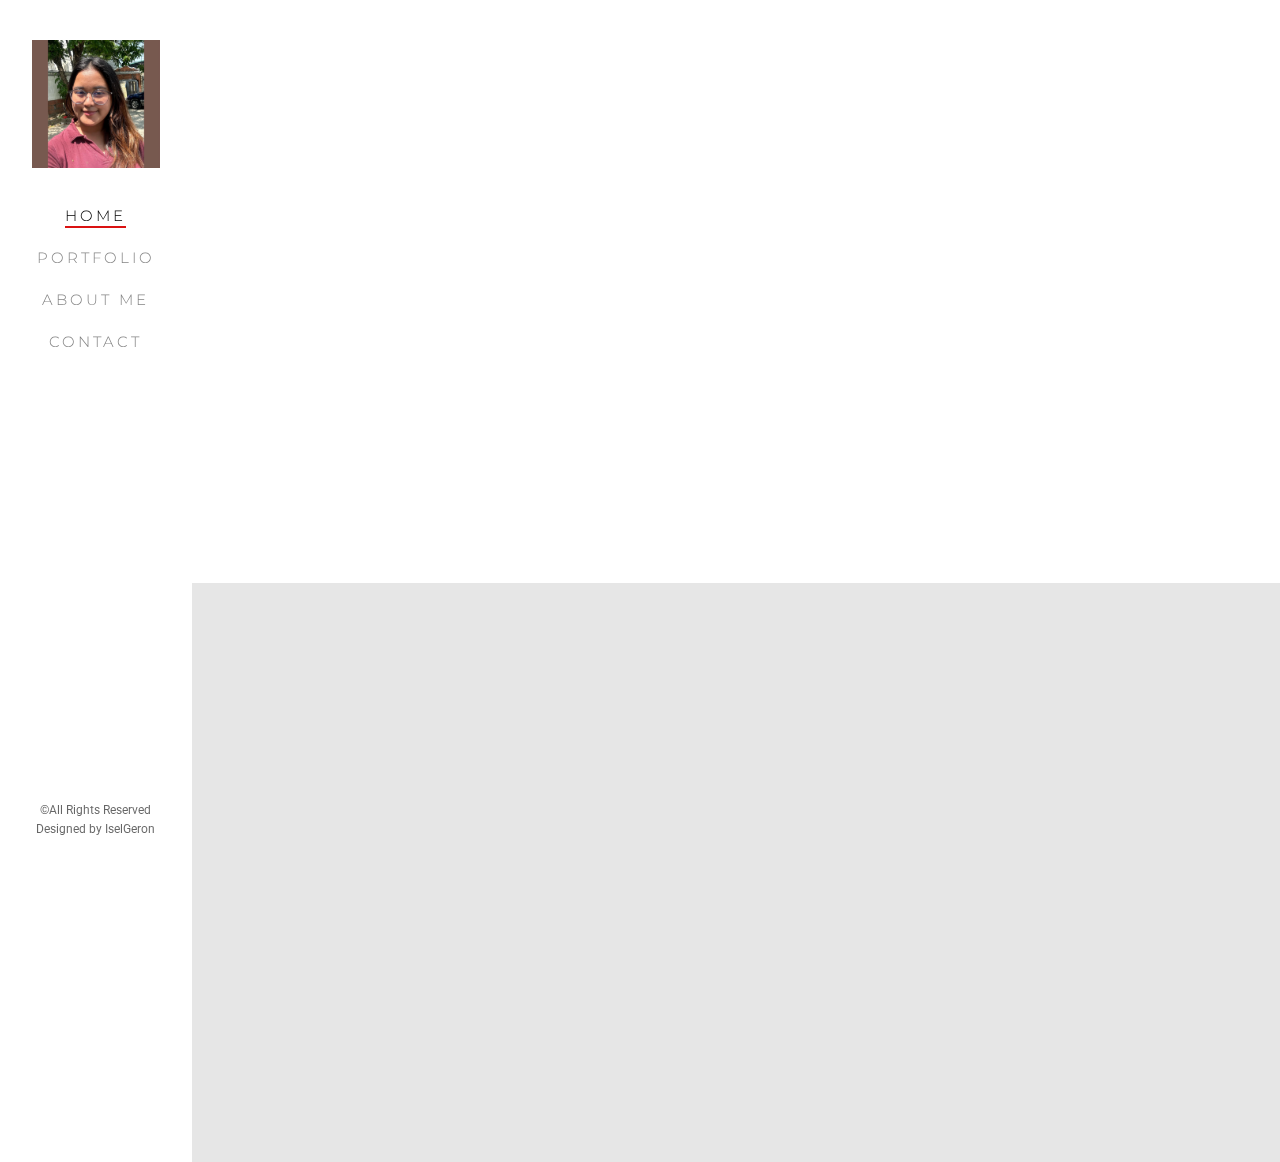
<file: index.html>
<!DOCTYPE html>
<!--[if lt IE 7]>      <html class="no-js lt-ie9 lt-ie8 lt-ie7"> <![endif]-->
<!--[if IE 7]>         <html class="no-js lt-ie9 lt-ie8"> <![endif]-->
<!--[if IE 8]>         <html class="no-js lt-ie9"> <![endif]-->
<!--[if gt IE 8]><!--> <html class="no-js"> <!--<![endif]-->
	<head>
	<meta charset="utf-8">
	<meta http-equiv="X-UA-Compatible" content="IE=edge">
	<title>Personal Website</title>
	<meta name="viewport" content="width=device-width, initial-scale=1">
	<meta name="description" content="Free HTML5 Website Template by FreeHTML5.co" />
	<meta name="keywords" content="free html5, free template, free bootstrap, free website template, html5, css3, mobile first, responsive" />
	<meta name="author" content="FreeHTML5.co" />

  	<!-- Facebook and Twitter integration -->
	<meta property="og:title" content=""/>
	<meta property="og:image" content=""/>
	<meta property="og:url" content=""/>
	<meta property="og:site_name" content=""/>
	<meta property="og:description" content=""/>
	<meta name="twitter:title" content="" />
	<meta name="twitter:image" content="" />
	<meta name="twitter:url" content="" />
	<meta name="twitter:card" content="" />

	<!-- Place favicon.ico and apple-touch-icon.png in the root directory -->
	<link rel="shortcut icon" href="favicon.ico">

	<link href='https://fonts.googleapis.com/css?family=Roboto:400,300,600,400italic,700' rel='stylesheet' type='text/css'>
	<link href='https://fonts.googleapis.com/css?family=Montserrat:400,700' rel='stylesheet' type='text/css'>
	
	<!-- Animate.css -->
	<link rel="stylesheet" href="css/animate.css">
	<!-- Icomoon Icon Fonts-->
	<link rel="stylesheet" href="css/icomoon.css">
	<!-- Bootstrap  -->
	<link rel="stylesheet" href="css/bootstrap.css">
	<!-- Owl Carousel -->
	<link rel="stylesheet" href="css/owl.carousel.min.css">
	<link rel="stylesheet" href="css/owl.theme.default.min.css">
	<!-- Theme style  -->
	<link rel="stylesheet" href="css/style.css">

	<!-- Modernizr JS -->
	<script src="js/modernizr-2.6.2.min.js"></script>
	<!-- FOR IE9 below -->
	<!--[if lt IE 9]>
	<script src="js/respond.min.js"></script>
	<![endif]-->

	</head>
	<body>
	<div id="fh5co-page">
		<a href="#" class="js-fh5co-nav-toggle fh5co-nav-toggle"><i></i></a>
		<aside id="fh5co-aside" role="complementary" class="border js-fullheight">

			<h1 id="fh5co-logo"><a href="index.html"><img src="images/logo.jpg" width="128" height="128" alt="Free HTML5 Bootstrap Website Template"></a></h1>
			<nav id="fh5co-main-menu" role="navigation">
				<ul>
					<li class="fh5co-active"><a href="index.html">Home</a></li>
					<li><a href="portfolio.html">Portfolio</a></li>
					<li><a href="about.html">About Me</a></li>
					<li><a href="contact.html">Contact</a></li>
				</ul>
			</nav>

			<div class="fh5co-footer">
				<p><small>&copy;All Rights Reserved</span> <span>Designed by IselGeron</span> <span></p>
				
			</div>

		</aside>

		<div id="fh5co-main">

			<div class="fh5co-narrow-content">
				<h2 class="fh5co-heading animate-box" data-animate-effect="fadeInLeft">WELCOME!<span>To my personal website</span></h2>
				<div class="row animate-box" data-animate-effect="fadeInLeft">
					<div class="col-md-4 col-sm-6 col-xs-6 col-xxs-12 work-item">
						<a href="work.html">
							<img src="images/work_1.png" alt="Free HTML5 Website Template by FreeHTML5.co" class="img-responsive">
							<h3 class="fh5co-work-title">Automated Fire Suppression System</h3>
							<p>Project Idea</p>
						</a>
					</div>
					<div class="col-md-4 col-sm-6 col-xs-6 col-xxs-12 work-item">
						<a href="work2.html">
							<img src="images/work_3.png" alt="Free HTML5 Website Template by FreeHTML5.co" class="img-responsive">
							<h3 class="fh5co-work-title">Smart Waste Sorting System</h3>
							<p>Project Idea</p>
						</a>
					</div>
					<div class="clearfix visible-sm-block"></div>
					<div class="col-md-4 col-sm-6 col-xs-6 col-xxs-12 work-item">
						<a href="work3.html">
							<img src="images/work_2.png" alt="Free HTML5 Website Template by FreeHTML5.co" class="img-responsive">
							<h3 class="fh5co-work-title">Fitness Center Management Software</h3>
							<p>Project Idea</p>
						</a>
					</div>
					
				</div>
			</div>

		
			<div class="fh5co-cards">
				<div class="fh5co-narrow-content">
					<h2 class="fh5co-heading animate-box" data-animate-effect="fadeInLeft">Fun Facts About Me</h2>

					<div class="fh5co-flex-wrap">
						<div class="fh5co-card animate-box" data-animate-effect="fadeInLeft">
							<h5>Travel Bucket List</h5>
							<p>I have a travel bucket list, and the top destination I dream of visiting by myself in the future is Japan. It holds a special place in my heart because it offers everything I've ever wished for: a plethora of diverse manga and anime merchandise, the enchanting beauty of Sakura blossom scenery, and a tantalizing array of delicious food.</p>
							
						</div>
						<div class="fh5co-card animate-box" data-animate-effect="fadeInLeft">
							<h5>Favorite Book</h5>
							<p>My favorite book is Heaven Official's Blessing, or TGCF for short. It presents a world that's visually rich, filled with vibrant imagery that truly comes to life in my mind's eye. The story is a tapestry of interconnected fates, woven together intricately. It's not just about the main characters; it's about the countless captivating side characters who steal my heart. Plus, it's a BL or boy's love hehe.</p>
							
						</div>

					</div>	
					
				</div>
			</div>
		</div>
	</div>

	<!-- jQuery -->
	<script src="js/jquery.min.js"></script>
	<!-- jQuery Easing -->
	<script src="js/jquery.easing.1.3.js"></script>
	<!-- Bootstrap -->
	<script src="js/bootstrap.min.js"></script>
	<!-- Carousel -->
	<script src="js/owl.carousel.min.js"></script>
	<!-- Stellar -->
	<script src="js/jquery.stellar.min.js"></script>
	<!-- Waypoints -->
	<script src="js/jquery.waypoints.min.js"></script>
	<!-- Counters -->
	<script src="js/jquery.countTo.js"></script>
	
	
	<!-- MAIN JS -->
	<script src="js/main.js"></script>

	</body>
</html>
</file>
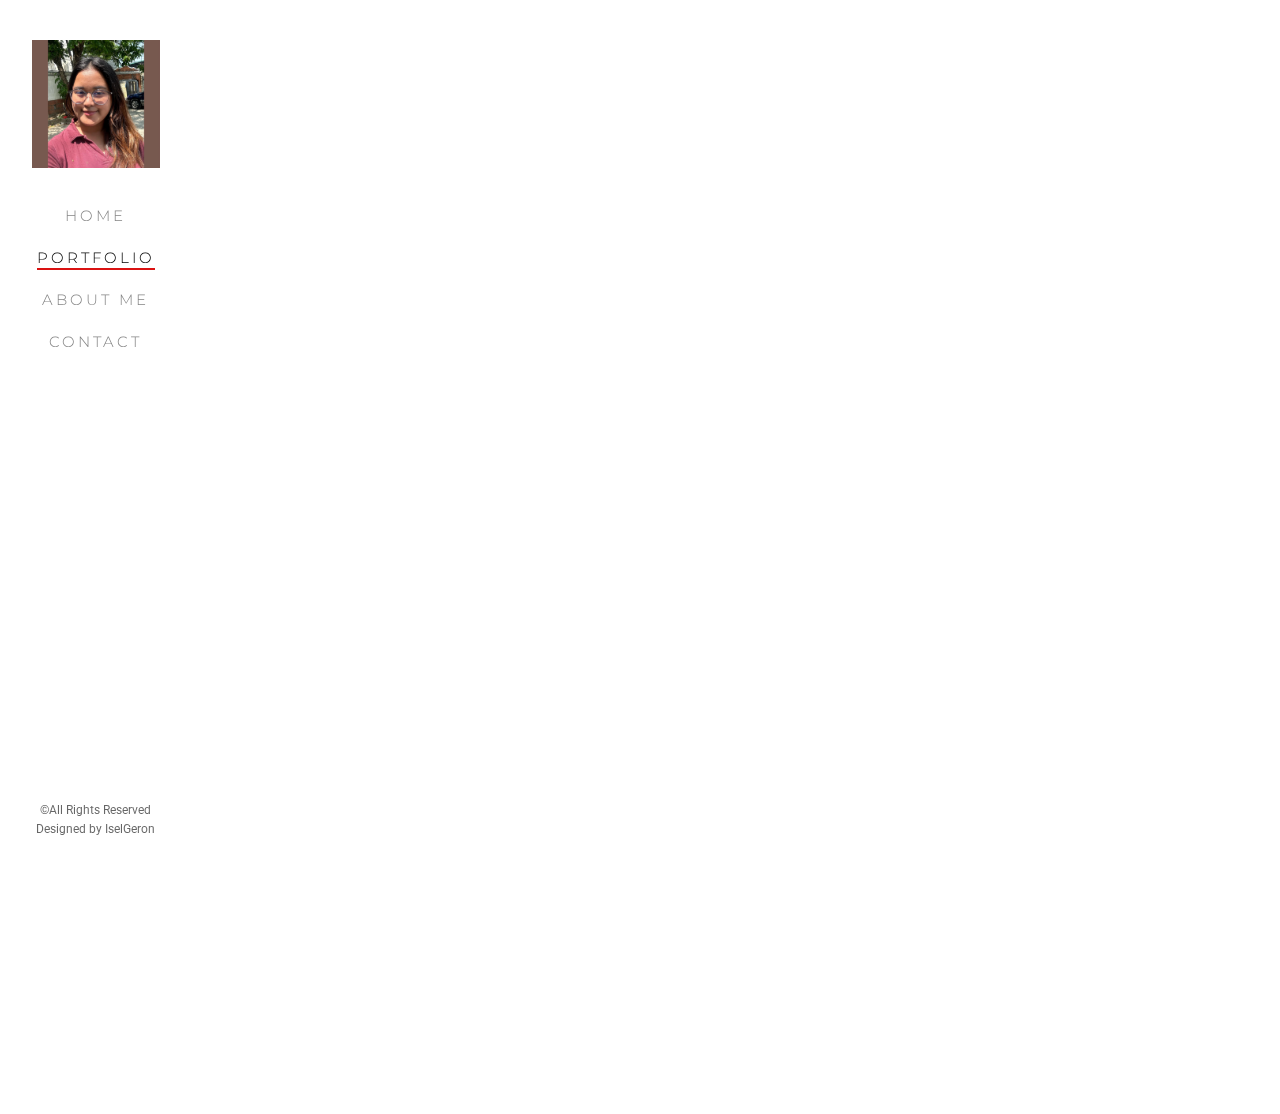
<file: portfolio.html>
<!DOCTYPE html>
<!--[if lt IE 7]>      <html class="no-js lt-ie9 lt-ie8 lt-ie7"> <![endif]-->
<!--[if IE 7]>         <html class="no-js lt-ie9 lt-ie8"> <![endif]-->
<!--[if IE 8]>         <html class="no-js lt-ie9"> <![endif]-->
<!--[if gt IE 8]><!--> <html class="no-js"> <!--<![endif]-->
	<head>
	<meta charset="utf-8">
	<meta http-equiv="X-UA-Compatible" content="IE=edge">
	<title>Personal Website</title>
	<meta name="viewport" content="width=device-width, initial-scale=1">
	<meta name="description" content="Free HTML5 Website Template by FreeHTML5.co" />
	<meta name="keywords" content="free html5, free template, free bootstrap, free website template, html5, css3, mobile first, responsive" />
	<meta name="author" content="FreeHTML5.co" />

  	<!-- Facebook and Twitter integration -->
	<meta property="og:title" content=""/>
	<meta property="og:image" content=""/>
	<meta property="og:url" content=""/>
	<meta property="og:site_name" content=""/>
	<meta property="og:description" content=""/>
	<meta name="twitter:title" content="" />
	<meta name="twitter:image" content="" />
	<meta name="twitter:url" content="" />
	<meta name="twitter:card" content="" />

	<!-- Place favicon.ico and apple-touch-icon.png in the root directory -->
	<link rel="shortcut icon" href="favicon.ico">

	<link href='https://fonts.googleapis.com/css?family=Roboto:400,300,600,400italic,700' rel='stylesheet' type='text/css'>
	<link href='https://fonts.googleapis.com/css?family=Montserrat:400,700' rel='stylesheet' type='text/css'>
	
	<!-- Animate.css -->
	<link rel="stylesheet" href="css/animate.css">
	<!-- Icomoon Icon Fonts-->
	<link rel="stylesheet" href="css/icomoon.css">
	<!-- Bootstrap  -->
	<link rel="stylesheet" href="css/bootstrap.css">
	<!-- Owl Carousel -->
	<link rel="stylesheet" href="css/owl.carousel.min.css">
	<link rel="stylesheet" href="css/owl.theme.default.min.css">
	<!-- Theme style  -->
	<link rel="stylesheet" href="css/style.css">

	<!-- Modernizr JS -->
	<script src="js/modernizr-2.6.2.min.js"></script>
	<!-- FOR IE9 below -->
	<!--[if lt IE 9]>
	<script src="js/respond.min.js"></script>
	<![endif]-->

	</head>
	<body>

	<div id="fh5co-page">
		<a href="#" class="js-fh5co-nav-toggle fh5co-nav-toggle"><i></i></a>
		<aside id="fh5co-aside" role="complementary" class="border js-fullheight">

			<h1 id="fh5co-logo"><a href="index.html"><img src="images/logo.jpg" width="128" height="128" alt="Free HTML5 Bootstrap Website Template"></a></h1>
			<nav id="fh5co-main-menu" role="navigation">
				<ul>
					<li><a href="index.html">Home</a></li>
					<li class="fh5co-active"><a href="portfolio.html">Portfolio</a></li>
					<li><a href="about.html">About Me</a></li>
					<li><a href="contact.html">Contact</a></li>
				</ul>
			</nav>

			<div class="fh5co-footer">
				<p><small>&copy;All Rights Reserved</span> <span>Designed by IselGeron </span> <span></p>
				
			</div>

		</aside>

		<div id="fh5co-main">

			<div class="fh5co-narrow-content">
				<h2 class="fh5co-heading animate-box" data-animate-effect="fadeInLeft">Portfolio</span></h2>
				<div class="row animate-box" data-animate-effect="fadeInLeft">
					<div class="col-md-4 col-sm-6 col-xs-6 col-xxs-12 work-item">
						<a href="work.html">
							<img src="images/work_1.png" alt="Free HTML5 Website Template by FreeHTML5.co" class="img-responsive">
							<h3 class="fh5co-work-title">Automated Fire Suppression System</h3>
							<p>Project Idea</p>
						</a>
					</div>
					<div class="col-md-4 col-sm-6 col-xs-6 col-xxs-12 work-item">
						<a href="work2.html">
							<img src="images/work_3.png" alt="Free HTML5 Website Template by FreeHTML5.co" class="img-responsive">
							<h3 class="fh5co-work-title">Smart Waste Sorting System</h3>
							<p>Project Idea</p>
						</a>
					</div>
					<div class="clearfix visible-sm-block"></div>
					<div class="col-md-4 col-sm-6 col-xs-6 col-xxs-12 work-item">
						<a href="work3.html">
							<img src="images/work_2.png" alt="Free HTML5 Website Template by FreeHTML5.co" class="img-responsive">
							<h3 class="fh5co-work-title">Fitness Center Management Software</h3>
							<p>Project Idea</p>
						</a>
					</div>
				</div>
			</div>
		

			<div class="fh5co-narrow-content">
				<div class="row">
					<div class="col-md-4 animate-box" data-animate-effect="fadeInLeft">
						<h1 class="fh5co-heading-colored">You can see here my homework and project ideas</h1>
					</div>
				</div>
				<div class="row">
					<div class="col-md-4 animate-box" data-animate-effect="fadeInLeft">
						<p class="fh5co-lead">This page will present all my idividual assignments throughout the semeseter. Make sure to check it out!</p>
					</div>
					<div class="col-md-7 col-md-push-1">
						<div class="row">
							<div class="col-md-6 animate-box" data-animate-effect="fadeInLeft">
								<p>"If you don't go after what you want, you'll never have it. If you don't ask, the answer is always no. If you don't step forward, you're always in the same place." <br> - Nora Roberts</p>
							</div>
							<div class="col-md-6 animate-box" data-animate-effect="fadeInLeft">
								<p>"Every great dream begins with a dreamer. Always remember, you have within you the strength, the patience, and the passion to reach for the stars to change the world." <br> - Harriet Tubman</p>
							</div>
						</div>
					</div>
				</div>
			</div>

		</div>
	</div>

	<!-- jQuery -->
	<script src="js/jquery.min.js"></script>
	<!-- jQuery Easing -->
	<script src="js/jquery.easing.1.3.js"></script>
	<!-- Bootstrap -->
	<script src="js/bootstrap.min.js"></script>
	<!-- Carousel -->
	<script src="js/owl.carousel.min.js"></script>
	<!-- Stellar -->
	<script src="js/jquery.stellar.min.js"></script>
	<!-- Waypoints -->
	<script src="js/jquery.waypoints.min.js"></script>
	<!-- Counters -->
	<script src="js/jquery.countTo.js"></script>
	
	
	
	<!-- MAIN JS -->
	<script src="js/main.js"></script>

	</body>
</html>
</file>
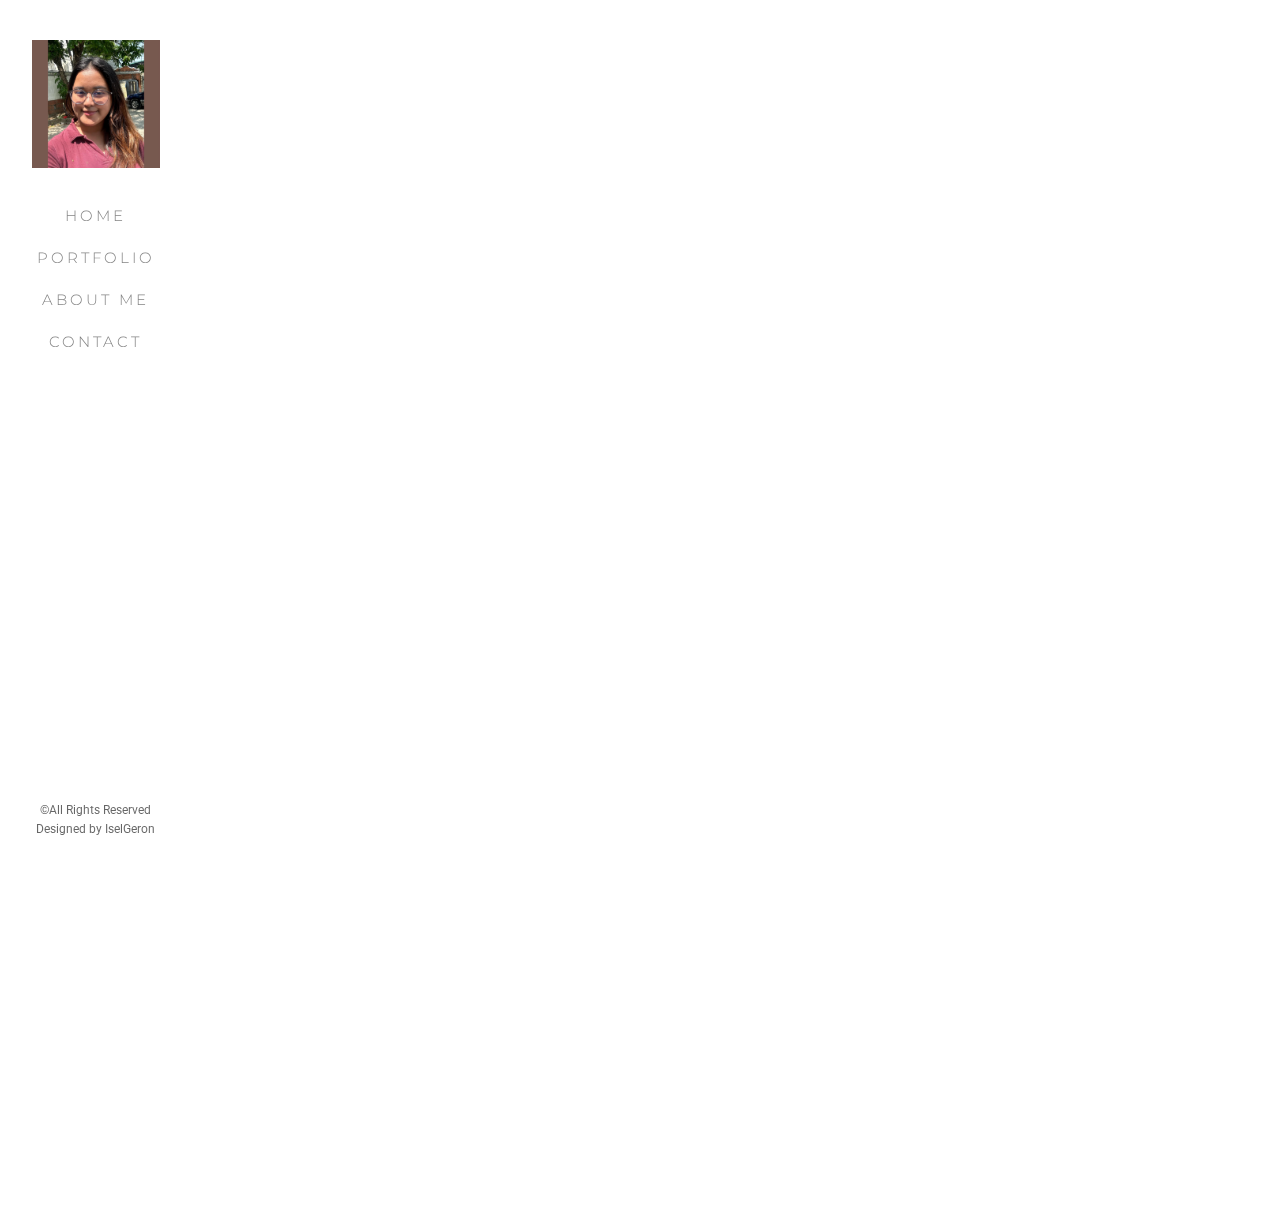
<file: work.html>
<!DOCTYPE html>
<!--[if lt IE 7]>      <html class="no-js lt-ie9 lt-ie8 lt-ie7"> <![endif]-->
<!--[if IE 7]>         <html class="no-js lt-ie9 lt-ie8"> <![endif]-->
<!--[if IE 8]>         <html class="no-js lt-ie9"> <![endif]-->
<!--[if gt IE 8]><!--> <html class="no-js"> <!--<![endif]-->
	<head>
	<meta charset="utf-8">
	<meta http-equiv="X-UA-Compatible" content="IE=edge">
	<title>Personal Website</title>
	<meta name="viewport" content="width=device-width, initial-scale=1">
	<meta name="description" content="Free HTML5 Website Template by FreeHTML5.co" />
	<meta name="keywords" content="free html5, free template, free bootstrap, free website template, html5, css3, mobile first, responsive" />
	<meta name="author" content="FreeHTML5.co" />

  	<!-- Facebook and Twitter integration -->
	<meta property="og:title" content=""/>
	<meta property="og:image" content=""/>
	<meta property="og:url" content=""/>
	<meta property="og:site_name" content=""/>
	<meta property="og:description" content=""/>
	<meta name="twitter:title" content="" />
	<meta name="twitter:image" content="" />
	<meta name="twitter:url" content="" />
	<meta name="twitter:card" content="" />

	<!-- Place favicon.ico and apple-touch-icon.png in the root directory -->
	<link rel="shortcut icon" href="favicon.ico">

	<link href='https://fonts.googleapis.com/css?family=Roboto:400,300,600,400italic,700' rel='stylesheet' type='text/css'>
	<link href='https://fonts.googleapis.com/css?family=Montserrat:400,700' rel='stylesheet' type='text/css'>
	
	<!-- Animate.css -->
	<link rel="stylesheet" href="css/animate.css">
	<!-- Icomoon Icon Fonts-->
	<link rel="stylesheet" href="css/icomoon.css">
	<!-- Bootstrap  -->
	<link rel="stylesheet" href="css/bootstrap.css">
	<!-- Owl Carousel -->
	<link rel="stylesheet" href="css/owl.carousel.min.css">
	<link rel="stylesheet" href="css/owl.theme.default.min.css">
	<!-- Theme style  -->
	<link rel="stylesheet" href="css/style.css">

	<!-- Modernizr JS -->
	<script src="js/modernizr-2.6.2.min.js"></script>
	<!-- FOR IE9 below -->
	<!--[if lt IE 9]>
	<script src="js/respond.min.js"></script>
	<![endif]-->

	</head>
	<body>

	<div id="fh5co-page">
		<a href="#" class="js-fh5co-nav-toggle fh5co-nav-toggle"><i></i></a>
		<aside id="fh5co-aside" role="complementary" class="border js-fullheight">

			<h1 id="fh5co-logo"><a href="index.html"><img src="images/logo.jpg" width="128" height="128" alt="Free HTML5 Bootstrap Website Template"></a></h1>
			<nav id="fh5co-main-menu" role="navigation">
				<ul>
					<li><a href="index.html">Home</a></li>
					<li><a href="portfolio.html">Portfolio</a></li>
					<li><a href="about.html">About Me</a></li>
					<li><a href="contact.html">Contact</a></li>
				</ul>
			</nav>

			<div class="fh5co-footer">
				<p><small>&copy;All Rights Reserved</span> <span>Designed by IselGeron </span> <span></p>
				
			</div>

		</aside>

		<div id="fh5co-main">

			<div class="fh5co-narrow-content">
				<div class="row">

					<div class="col-md-12 animate-box" data-animate-effect="fadeInLeft">
						<figure class="text-center">
							<img src="images/idea_1.png" width="500" height="500" alt="Free HTML5 Bootstrap" class="center">
						</figure>
					</div>
					
					<div class="col-md-8 col-md-offset-2 animate-box" data-animate-effect="fadeInLeft">
						
						<div class="col-md-9 col-md-push-3">
							<h1>Automated Fire Suppression System</h1>
							<p>In this project idea, we, as a team, will develop a system that empowers users to remotely control fire-fighting robots, each of which is equipped with a water tank and gun. Our setup utilizes RF technology for seamless wireless operation. To achieve this, 
								we’ll implement an RF remote control system, along with RF receivers integrated into the microcontroller circuitry of our robotic vehicles and water pumps. At this point, our collaborative effort will take a pivotal role: the microcontrollers will diligently 
								process these instructions and direct the vehicle's motors to navigate in the desired directions. Simultaneously, they will also manage the water pump motor and the pump direction motor, ensuring that water is sprayed as per the users' commands.</p>
						</div>

						<div class="col-md-3 col-md-pull-9 fh5co-services">
							<h3>Services</h3>
							<ul>
								<li>Automation</li>
								<li>Robotics</li>
								<li>Remote Control</li>
								<li>Fire Fighting</li>
							</ul>
						</div>
					</div>
				</div>

				
			</div>
		</div>
	</div>

	<!-- jQuery -->
	<script src="js/jquery.min.js"></script>
	<!-- jQuery Easing -->
	<script src="js/jquery.easing.1.3.js"></script>
	<!-- Bootstrap -->
	<script src="js/bootstrap.min.js"></script>
	<!-- Carousel -->
	<script src="js/owl.carousel.min.js"></script>
	<!-- Stellar -->
	<script src="js/jquery.stellar.min.js"></script>
	<!-- Waypoints -->
	<script src="js/jquery.waypoints.min.js"></script>
	<!-- Counters -->
	<script src="js/jquery.countTo.js"></script>
	
	
	<!-- MAIN JS -->
	<script src="js/main.js"></script>

	</body>
</html>
</file>
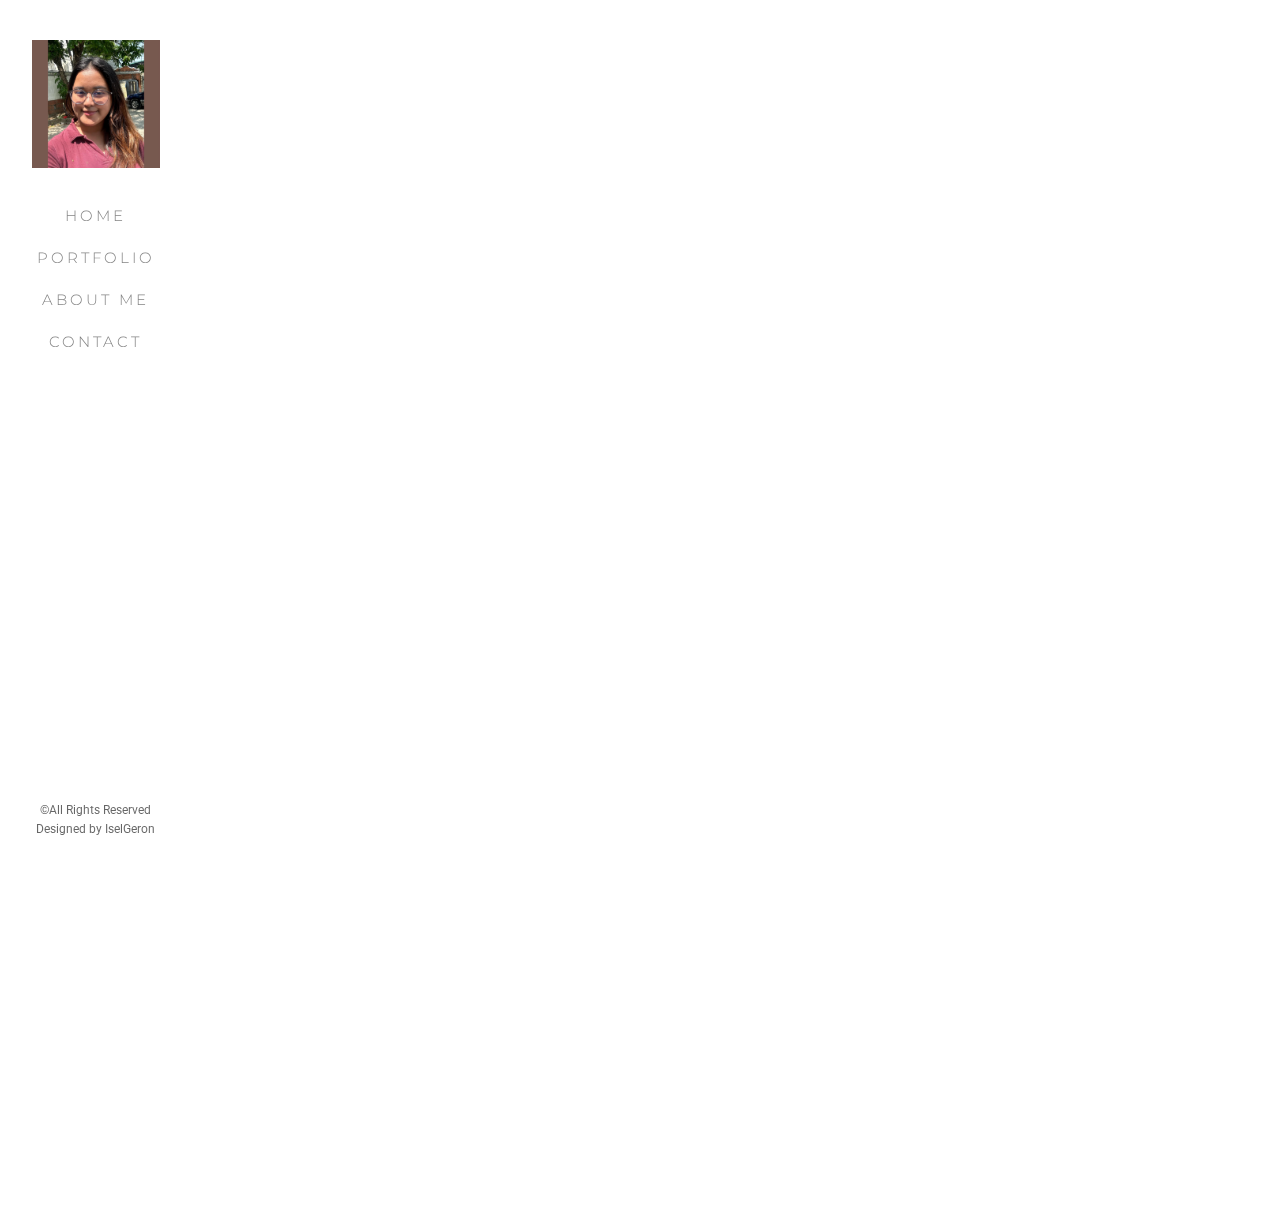
<file: work2.html>
<!DOCTYPE html>
<!--[if lt IE 7]>      <html class="no-js lt-ie9 lt-ie8 lt-ie7"> <![endif]-->
<!--[if IE 7]>         <html class="no-js lt-ie9 lt-ie8"> <![endif]-->
<!--[if IE 8]>         <html class="no-js lt-ie9"> <![endif]-->
<!--[if gt IE 8]><!--> <html class="no-js"> <!--<![endif]-->
	<head>
	<meta charset="utf-8">
	<meta http-equiv="X-UA-Compatible" content="IE=edge">
	<title>Personal Website</title>
	<meta name="viewport" content="width=device-width, initial-scale=1">
	<meta name="description" content="Free HTML5 Website Template by FreeHTML5.co" />
	<meta name="keywords" content="free html5, free template, free bootstrap, free website template, html5, css3, mobile first, responsive" />
	<meta name="author" content="FreeHTML5.co" />

  	<!-- Facebook and Twitter integration -->
	<meta property="og:title" content=""/>
	<meta property="og:image" content=""/>
	<meta property="og:url" content=""/>
	<meta property="og:site_name" content=""/>
	<meta property="og:description" content=""/>
	<meta name="twitter:title" content="" />
	<meta name="twitter:image" content="" />
	<meta name="twitter:url" content="" />
	<meta name="twitter:card" content="" />

	<!-- Place favicon.ico and apple-touch-icon.png in the root directory -->
	<link rel="shortcut icon" href="favicon.ico">

	<link href='https://fonts.googleapis.com/css?family=Roboto:400,300,600,400italic,700' rel='stylesheet' type='text/css'>
	<link href='https://fonts.googleapis.com/css?family=Montserrat:400,700' rel='stylesheet' type='text/css'>
	
	<!-- Animate.css -->
	<link rel="stylesheet" href="css/animate.css">
	<!-- Icomoon Icon Fonts-->
	<link rel="stylesheet" href="css/icomoon.css">
	<!-- Bootstrap  -->
	<link rel="stylesheet" href="css/bootstrap.css">
	<!-- Owl Carousel -->
	<link rel="stylesheet" href="css/owl.carousel.min.css">
	<link rel="stylesheet" href="css/owl.theme.default.min.css">
	<!-- Theme style  -->
	<link rel="stylesheet" href="css/style.css">

	<!-- Modernizr JS -->
	<script src="js/modernizr-2.6.2.min.js"></script>
	<!-- FOR IE9 below -->
	<!--[if lt IE 9]>
	<script src="js/respond.min.js"></script>
	<![endif]-->

	</head>
	<body>

	<div id="fh5co-page">
		<a href="#" class="js-fh5co-nav-toggle fh5co-nav-toggle"><i></i></a>
		<aside id="fh5co-aside" role="complementary" class="border js-fullheight">

			<h1 id="fh5co-logo"><a href="index.html"><img src="images/logo.jpg" width="128" height="128" alt="Free HTML5 Bootstrap Website Template"></a></h1>
			<nav id="fh5co-main-menu" role="navigation">
				<ul>
					<li><a href="index.html">Home</a></li>
					<li><a href="portfolio.html">Portfolio</a></li>
					<li><a href="about.html">About Me</a></li>
					<li><a href="contact.html">Contact</a></li>
				</ul>
			</nav>

			<div class="fh5co-footer">
				<p><small>&copy;All Rights Reserved</span> <span>Designed by IselGeron </span> <span></p>
				
			</div>

		</aside>

		<div id="fh5co-main">

			<div class="fh5co-narrow-content">
				<div class="row">

					<div class="col-md-12 animate-box" data-animate-effect="fadeInLeft">
						<figure class="text-center">
							<img src="images/idea_3.jpg" width="500" height="500" alt="Free HTML5 Bootstrap" class="center">
						</figure>
					</div>
					
					<div class="col-md-8 col-md-offset-2 animate-box" data-animate-effect="fadeInLeft">
						
						<div class="col-md-9 col-md-push-3">
							<h1>Smart Waste Sorting System</h1>
							<p>Waste Management and segregation are much-needed processes in metro cities and urban areas like ours due to the spread of diseases. 
                                Waste lying scattered in our surroundings, dumped on open lands, becomes significant problems for various types of disease-causing bacteria and viruses. 
                                Therefore, we must manage the segregation, transportation, handling, and disposal of waste properly to minimize the risks to our community and the environment. 
                                When mixed dry and wet waste breaks down in lowlands, it generates harmful greenhouse gases. Segregation enables us to effectively utilize and recycle our waste. 
                                This project idea will be of help because the waste segregator system can easily segregate waste.</p>
						</div>

						<div class="col-md-3 col-md-pull-9 fh5co-services">
							<h3>Services</h3>
							<ul>
								<li>Waste Segregation</li>
								<li>Recycling</li>
								<li>Disposal</li>
								<li>Environmental Care</li>
							</ul>
						</div>
					</div>
				</div>

				
			</div>
		</div>
	</div>

	<!-- jQuery -->
	<script src="js/jquery.min.js"></script>
	<!-- jQuery Easing -->
	<script src="js/jquery.easing.1.3.js"></script>
	<!-- Bootstrap -->
	<script src="js/bootstrap.min.js"></script>
	<!-- Carousel -->
	<script src="js/owl.carousel.min.js"></script>
	<!-- Stellar -->
	<script src="js/jquery.stellar.min.js"></script>
	<!-- Waypoints -->
	<script src="js/jquery.waypoints.min.js"></script>
	<!-- Counters -->
	<script src="js/jquery.countTo.js"></script>
	
	
	<!-- MAIN JS -->
	<script src="js/main.js"></script>

	</body>
</html>
</file>
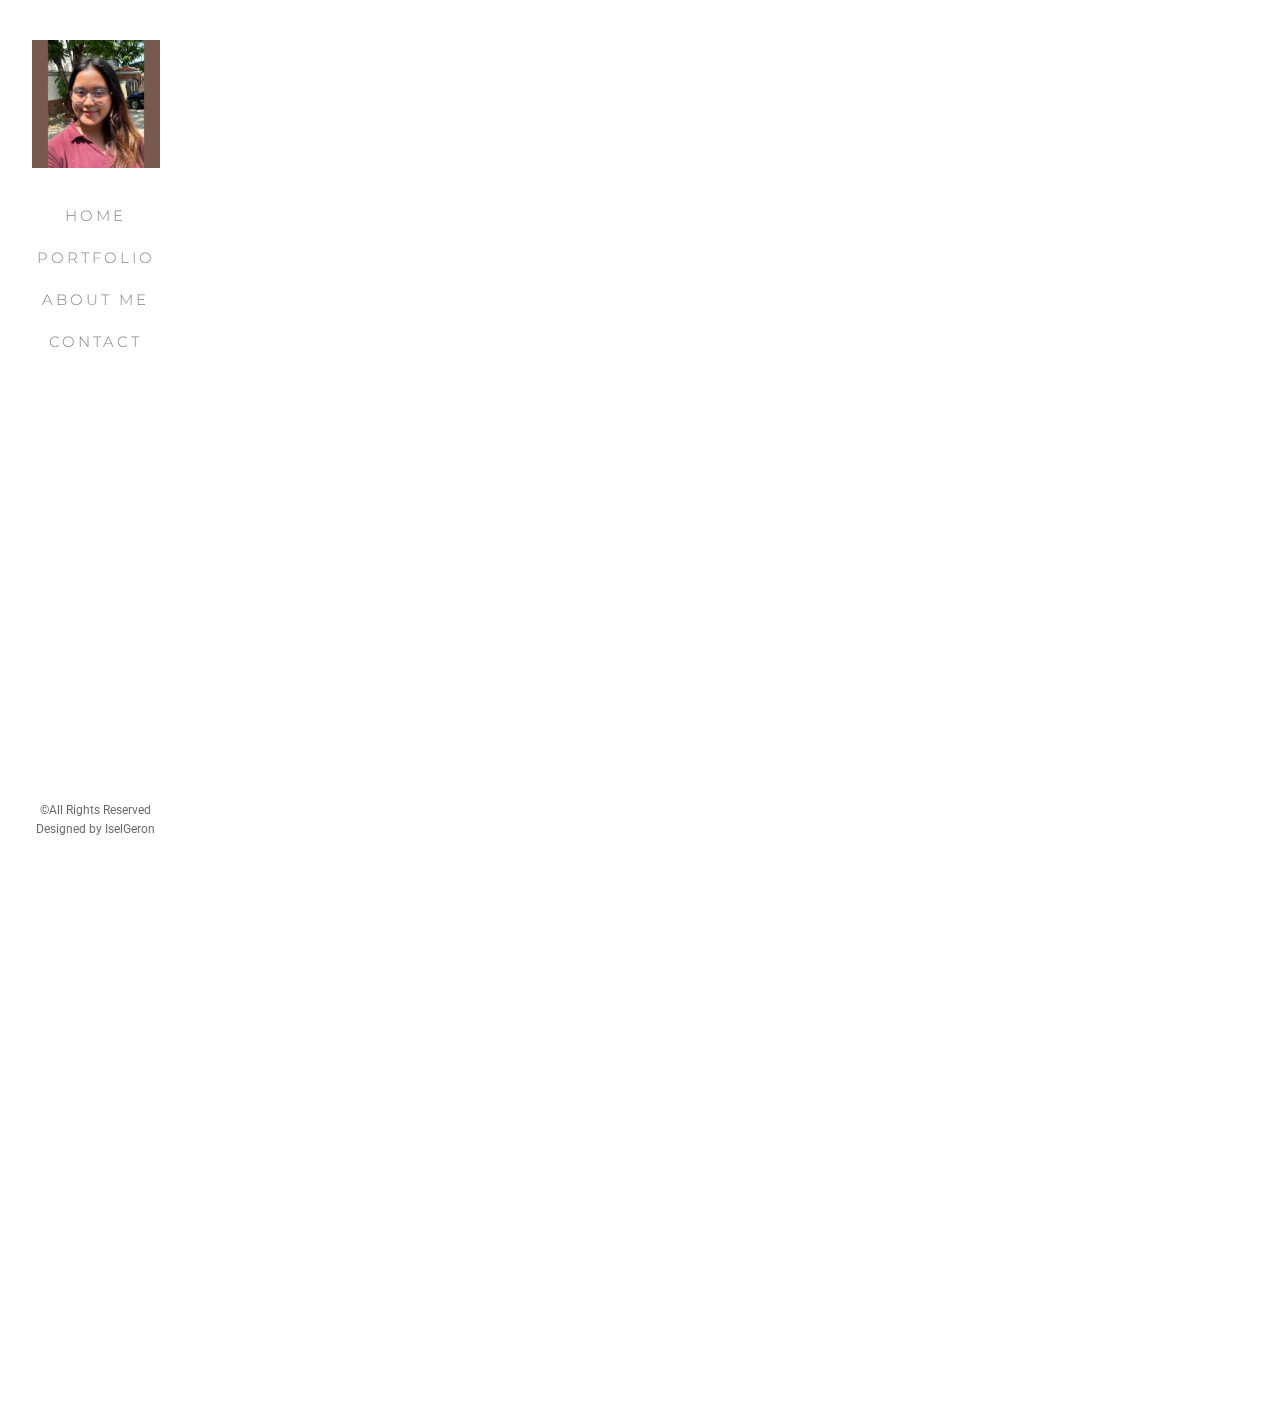
<file: work3.html>
<!DOCTYPE html>
<!--[if lt IE 7]>      <html class="no-js lt-ie9 lt-ie8 lt-ie7"> <![endif]-->
<!--[if IE 7]>         <html class="no-js lt-ie9 lt-ie8"> <![endif]-->
<!--[if IE 8]>         <html class="no-js lt-ie9"> <![endif]-->
<!--[if gt IE 8]><!--> <html class="no-js"> <!--<![endif]-->
	<head>
	<meta charset="utf-8">
	<meta http-equiv="X-UA-Compatible" content="IE=edge">
	<title>Personal Website</title>
	<meta name="viewport" content="width=device-width, initial-scale=1">
	<meta name="description" content="Free HTML5 Website Template by FreeHTML5.co" />
	<meta name="keywords" content="free html5, free template, free bootstrap, free website template, html5, css3, mobile first, responsive" />
	<meta name="author" content="FreeHTML5.co" />

  	<!-- Facebook and Twitter integration -->
	<meta property="og:title" content=""/>
	<meta property="og:image" content=""/>
	<meta property="og:url" content=""/>
	<meta property="og:site_name" content=""/>
	<meta property="og:description" content=""/>
	<meta name="twitter:title" content="" />
	<meta name="twitter:image" content="" />
	<meta name="twitter:url" content="" />
	<meta name="twitter:card" content="" />

	<!-- Place favicon.ico and apple-touch-icon.png in the root directory -->
	<link rel="shortcut icon" href="favicon.ico">

	<link href='https://fonts.googleapis.com/css?family=Roboto:400,300,600,400italic,700' rel='stylesheet' type='text/css'>
	<link href='https://fonts.googleapis.com/css?family=Montserrat:400,700' rel='stylesheet' type='text/css'>
	
	<!-- Animate.css -->
	<link rel="stylesheet" href="css/animate.css">
	<!-- Icomoon Icon Fonts-->
	<link rel="stylesheet" href="css/icomoon.css">
	<!-- Bootstrap  -->
	<link rel="stylesheet" href="css/bootstrap.css">
	<!-- Owl Carousel -->
	<link rel="stylesheet" href="css/owl.carousel.min.css">
	<link rel="stylesheet" href="css/owl.theme.default.min.css">
	<!-- Theme style  -->
	<link rel="stylesheet" href="css/style.css">

	<!-- Modernizr JS -->
	<script src="js/modernizr-2.6.2.min.js"></script>
	<!-- FOR IE9 below -->
	<!--[if lt IE 9]>
	<script src="js/respond.min.js"></script>
	<![endif]-->

	</head>
	<body>

	<div id="fh5co-page">
		<a href="#" class="js-fh5co-nav-toggle fh5co-nav-toggle"><i></i></a>
		<aside id="fh5co-aside" role="complementary" class="border js-fullheight">

			<h1 id="fh5co-logo"><a href="index.html"><img src="images/logo.jpg" width="128" height="128" alt="Free HTML5 Bootstrap Website Template"></a></h1>
			<nav id="fh5co-main-menu" role="navigation">
				<ul>
					<li><a href="index.html">Home</a></li>
					<li><a href="portfolio.html">Portfolio</a></li>
					<li><a href="about.html">About Me</a></li>
					<li><a href="contact.html">Contact</a></li>
				</ul>
			</nav>

			<div class="fh5co-footer">
				<p><small>&copy;All Rights Reserved</span> <span>Designed by IselGeron </span> <span></p>
				
			</div>

		</aside>

		<div id="fh5co-main">

			<div class="fh5co-narrow-content">
				<div class="row">

					<div class="col-md-12 animate-box" data-animate-effect="fadeInLeft">
						<figure class="text-center">
							<img src="images/idea_2.jpg" width="500" height="500" alt="Free HTML5 Bootstrap" class="center">
						</figure>
					</div>
					
					<div class="col-md-8 col-md-offset-2 animate-box" data-animate-effect="fadeInLeft">
						
						<div class="col-md-9 col-md-push-3">
							<h1>Fitness Center Management Software</h1>
							<p>In this project idea, our Gym Management Software serves as a comprehensive solution tailored to the unique requirements of our fitness centers. Within this system, we enjoy several features: <br>
                                a. <b>Member Management:</b> We use this to efficiently create and oversee member profiles, keeping track of contact information, membership details, and payment history. This tool simplifies member sign-ups and membership renewal tracking. <br>
                                b. <b>Class and Schedule Management:</b> Through this, we manage our diverse class schedules, encompassing group fitness sessions, personal training slots, and facility hours. Our members also appreciate the convenience of booking classes online, checking availability, and receiving timely reminders. <br>
                                By embracing this gym management system, we witness significant enhancements in our overall operations. This results in heightened customer satisfaction, amplified revenue, and the enduring success of our fitness centers.</p>
						</div>

						<div class="col-md-3 col-md-pull-9 fh5co-services">
							<h3>Services</h3>
							<ul>
								<li>Efficiency</li>
								<li>Customization</li>
								<li>Convenience</li>
								<li>Website</li>
							</ul>
						</div>
					</div>
				</div>

				
			</div>
		</div>
	</div>

	<!-- jQuery -->
	<script src="js/jquery.min.js"></script>
	<!-- jQuery Easing -->
	<script src="js/jquery.easing.1.3.js"></script>
	<!-- Bootstrap -->
	<script src="js/bootstrap.min.js"></script>
	<!-- Carousel -->
	<script src="js/owl.carousel.min.js"></script>
	<!-- Stellar -->
	<script src="js/jquery.stellar.min.js"></script>
	<!-- Waypoints -->
	<script src="js/jquery.waypoints.min.js"></script>
	<!-- Counters -->
	<script src="js/jquery.countTo.js"></script>
	
	
	<!-- MAIN JS -->
	<script src="js/main.js"></script>

	</body>
</html>
</file>
<file: css/icomoon.css>
@font-face {
    font-family: 'icomoon';
    src:    url('../fonts/icomoon/icomoon.eot?195opb');
    src:    url('../fonts/icomoon/icomoon.eot?195opb#iefix') format('embedded-opentype'),
        url('../fonts/icomoon/icomoon.ttf?195opb') format('truetype'),
        url('../fonts/icomoon/icomoon.woff?195opb') format('woff'),
        url('../fonts/icomoon/icomoon.svg?195opb#icomoon') format('svg');
    font-weight: normal;
    font-style: normal;
}

[class^="icon-"], [class*=" icon-"] {
    /* use !important to prevent issues with browser extensions that change fonts */
    font-family: 'icomoon' !important;
    speak: none;
    font-style: normal;
    font-weight: normal;
    font-variant: normal;
    text-transform: none;
    line-height: 1;

    /* Better Font Rendering =========== */
    -webkit-font-smoothing: antialiased;
    -moz-osx-font-smoothing: grayscale;
}

.icon-glass:before {
    content: "\f000";
}
.icon-music:before {
    content: "\f001";
}
.icon-search:before {
    content: "\f002";
}
.icon-envelope-o:before {
    content: "\f003";
}
.icon-heart:before {
    content: "\f004";
}
.icon-star:before {
    content: "\f005";
}
.icon-star-o:before {
    content: "\f006";
}
.icon-user:before {
    content: "\f007";
}
.icon-film:before {
    content: "\f008";
}
.icon-th-large:before {
    content: "\f009";
}
.icon-th:before {
    content: "\f00a";
}
.icon-th-list:before {
    content: "\f00b";
}
.icon-check:before {
    content: "\f00c";
}
.icon-close:before {
    content: "\f00d";
}
.icon-remove:before {
    content: "\f00d";
}
.icon-times:before {
    content: "\f00d";
}
.icon-search-plus:before {
    content: "\f00e";
}
.icon-search-minus:before {
    content: "\f010";
}
.icon-power-off:before {
    content: "\f011";
}
.icon-signal:before {
    content: "\f012";
}
.icon-cog:before {
    content: "\f013";
}
.icon-gear:before {
    content: "\f013";
}
.icon-trash-o:before {
    content: "\f014";
}
.icon-home:before {
    content: "\f015";
}
.icon-file-o:before {
    content: "\f016";
}
.icon-clock-o:before {
    content: "\f017";
}
.icon-road:before {
    content: "\f018";
}
.icon-download:before {
    content: "\f019";
}
.icon-arrow-circle-o-down:before {
    content: "\f01a";
}
.icon-arrow-circle-o-up:before {
    content: "\f01b";
}
.icon-inbox:before {
    content: "\f01c";
}
.icon-play-circle-o:before {
    content: "\f01d";
}
.icon-repeat:before {
    content: "\f01e";
}
.icon-rotate-right:before {
    content: "\f01e";
}
.icon-refresh:before {
    content: "\f021";
}
.icon-list-alt:before {
    content: "\f022";
}
.icon-lock:before {
    content: "\f023";
}
.icon-flag:before {
    content: "\f024";
}
.icon-headphones:before {
    content: "\f025";
}
.icon-volume-off:before {
    content: "\f026";
}
.icon-volume-down:before {
    content: "\f027";
}
.icon-volume-up:before {
    content: "\f028";
}
.icon-qrcode:before {
    content: "\f029";
}
.icon-barcode:before {
    content: "\f02a";
}
.icon-tag:before {
    content: "\f02b";
}
.icon-tags:before {
    content: "\f02c";
}
.icon-book:before {
    content: "\f02d";
}
.icon-bookmark:before {
    content: "\f02e";
}
.icon-print:before {
    content: "\f02f";
}
.icon-camera:before {
    content: "\f030";
}
.icon-font:before {
    content: "\f031";
}
.icon-bold:before {
    content: "\f032";
}
.icon-italic:before {
    content: "\f033";
}
.icon-text-height:before {
    content: "\f034";
}
.icon-text-width:before {
    content: "\f035";
}
.icon-align-left:before {
    content: "\f036";
}
.icon-align-center:before {
    content: "\f037";
}
.icon-align-right:before {
    content: "\f038";
}
.icon-align-justify:before {
    content: "\f039";
}
.icon-list:before {
    content: "\f03a";
}
.icon-dedent:before {
    content: "\f03b";
}
.icon-outdent:before {
    content: "\f03b";
}
.icon-indent:before {
    content: "\f03c";
}
.icon-video-camera:before {
    content: "\f03d";
}
.icon-image:before {
    content: "\f03e";
}
.icon-photo:before {
    content: "\f03e";
}
.icon-picture-o:before {
    content: "\f03e";
}
.icon-pencil:before {
    content: "\f040";
}
.icon-map-marker:before {
    content: "\f041";
}
.icon-adjust:before {
    content: "\f042";
}
.icon-tint:before {
    content: "\f043";
}
.icon-edit:before {
    content: "\f044";
}
.icon-pencil-square-o:before {
    content: "\f044";
}
.icon-share-square-o:before {
    content: "\f045";
}
.icon-check-square-o:before {
    content: "\f046";
}
.icon-arrows:before {
    content: "\f047";
}
.icon-step-backward:before {
    content: "\f048";
}
.icon-fast-backward:before {
    content: "\f049";
}
.icon-backward:before {
    content: "\f04a";
}
.icon-play:before {
    content: "\f04b";
}
.icon-pause:before {
    content: "\f04c";
}
.icon-stop:before {
    content: "\f04d";
}
.icon-forward:before {
    content: "\f04e";
}
.icon-fast-forward:before {
    content: "\f050";
}
.icon-step-forward:before {
    content: "\f051";
}
.icon-eject:before {
    content: "\f052";
}
.icon-chevron-left:before {
    content: "\f053";
}
.icon-chevron-right:before {
    content: "\f054";
}
.icon-plus-circle:before {
    content: "\f055";
}
.icon-minus-circle:before {
    content: "\f056";
}
.icon-times-circle:before {
    content: "\f057";
}
.icon-check-circle:before {
    content: "\f058";
}
.icon-question-circle:before {
    content: "\f059";
}
.icon-info-circle:before {
    content: "\f05a";
}
.icon-crosshairs:before {
    content: "\f05b";
}
.icon-times-circle-o:before {
    content: "\f05c";
}
.icon-check-circle-o:before {
    content: "\f05d";
}
.icon-ban:before {
    content: "\f05e";
}
.icon-arrow-left:before {
    content: "\f060";
}
.icon-arrow-right:before {
    content: "\f061";
}
.icon-arrow-up:before {
    content: "\f062";
}
.icon-arrow-down:before {
    content: "\f063";
}
.icon-mail-forward:before {
    content: "\f064";
}
.icon-share:before {
    content: "\f064";
}
.icon-expand:before {
    content: "\f065";
}
.icon-compress:before {
    content: "\f066";
}
.icon-plus:before {
    content: "\f067";
}
.icon-minus:before {
    content: "\f068";
}
.icon-asterisk:before {
    content: "\f069";
}
.icon-exclamation-circle:before {
    content: "\f06a";
}
.icon-gift:before {
    content: "\f06b";
}
.icon-leaf:before {
    content: "\f06c";
}
.icon-fire:before {
    content: "\f06d";
}
.icon-eye:before {
    content: "\f06e";
}
.icon-eye-slash:before {
    content: "\f070";
}
.icon-exclamation-triangle:before {
    content: "\f071";
}
.icon-warning:before {
    content: "\f071";
}
.icon-plane:before {
    content: "\f072";
}
.icon-calendar:before {
    content: "\f073";
}
.icon-random:before {
    content: "\f074";
}
.icon-comment:before {
    content: "\f075";
}
.icon-magnet:before {
    content: "\f076";
}
.icon-chevron-up:before {
    content: "\f077";
}
.icon-chevron-down:before {
    content: "\f078";
}
.icon-retweet:before {
    content: "\f079";
}
.icon-shopping-cart:before {
    content: "\f07a";
}
.icon-folder:before {
    content: "\f07b";
}
.icon-folder-open:before {
    content: "\f07c";
}
.icon-arrows-v:before {
    content: "\f07d";
}
.icon-arrows-h:before {
    content: "\f07e";
}
.icon-bar-chart:before {
    content: "\f080";
}
.icon-bar-chart-o:before {
    content: "\f080";
}
.icon-twitter-square:before {
    content: "\f081";
}
.icon-facebook-square:before {
    content: "\f082";
}
.icon-camera-retro:before {
    content: "\f083";
}
.icon-key:before {
    content: "\f084";
}
.icon-cogs:before {
    content: "\f085";
}
.icon-gears:before {
    content: "\f085";
}
.icon-comments:before {
    content: "\f086";
}
.icon-thumbs-o-up:before {
    content: "\f087";
}
.icon-thumbs-o-down:before {
    content: "\f088";
}
.icon-star-half:before {
    content: "\f089";
}
.icon-heart-o:before {
    content: "\f08a";
}
.icon-sign-out:before {
    content: "\f08b";
}
.icon-linkedin-square:before {
    content: "\f08c";
}
.icon-thumb-tack:before {
    content: "\f08d";
}
.icon-external-link:before {
    content: "\f08e";
}
.icon-sign-in:before {
    content: "\f090";
}
.icon-trophy:before {
    content: "\f091";
}
.icon-github-square:before {
    content: "\f092";
}
.icon-upload:before {
    content: "\f093";
}
.icon-lemon-o:before {
    content: "\f094";
}
.icon-phone:before {
    content: "\f095";
}
.icon-square-o:before {
    content: "\f096";
}
.icon-bookmark-o:before {
    content: "\f097";
}
.icon-phone-square:before {
    content: "\f098";
}
.icon-twitter:before {
    content: "\f099";
}
.icon-facebook:before {
    content: "\f09a";
}
.icon-facebook-f:before {
    content: "\f09a";
}
.icon-github:before {
    content: "\f09b";
}
.icon-unlock:before {
    content: "\f09c";
}
.icon-credit-card:before {
    content: "\f09d";
}
.icon-feed:before {
    content: "\f09e";
}
.icon-rss:before {
    content: "\f09e";
}
.icon-hdd-o:before {
    content: "\f0a0";
}
.icon-bullhorn:before {
    content: "\f0a1";
}
.icon-bell-o:before {
    content: "\f0a2";
}
.icon-certificate:before {
    content: "\f0a3";
}
.icon-hand-o-right:before {
    content: "\f0a4";
}
.icon-hand-o-left:before {
    content: "\f0a5";
}
.icon-hand-o-up:before {
    content: "\f0a6";
}
.icon-hand-o-down:before {
    content: "\f0a7";
}
.icon-arrow-circle-left:before {
    content: "\f0a8";
}
.icon-arrow-circle-right:before {
    content: "\f0a9";
}
.icon-arrow-circle-up:before {
    content: "\f0aa";
}
.icon-arrow-circle-down:before {
    content: "\f0ab";
}
.icon-globe:before {
    content: "\f0ac";
}
.icon-wrench:before {
    content: "\f0ad";
}
.icon-tasks:before {
    content: "\f0ae";
}
.icon-filter:before {
    content: "\f0b0";
}
.icon-briefcase:before {
    content: "\f0b1";
}
.icon-arrows-alt:before {
    content: "\f0b2";
}
.icon-group:before {
    content: "\f0c0";
}
.icon-users:before {
    content: "\f0c0";
}
.icon-chain:before {
    content: "\f0c1";
}
.icon-link:before {
    content: "\f0c1";
}
.icon-cloud:before {
    content: "\f0c2";
}
.icon-flask:before {
    content: "\f0c3";
}
.icon-cut:before {
    content: "\f0c4";
}
.icon-scissors:before {
    content: "\f0c4";
}
.icon-copy:before {
    content: "\f0c5";
}
.icon-files-o:before {
    content: "\f0c5";
}
.icon-paperclip:before {
    content: "\f0c6";
}
.icon-floppy-o:before {
    content: "\f0c7";
}
.icon-save:before {
    content: "\f0c7";
}
.icon-square:before {
    content: "\f0c8";
}
.icon-bars:before {
    content: "\f0c9";
}
.icon-navicon:before {
    content: "\f0c9";
}
.icon-reorder:before {
    content: "\f0c9";
}
.icon-list-ul:before {
    content: "\f0ca";
}
.icon-list-ol:before {
    content: "\f0cb";
}
.icon-strikethrough:before {
    content: "\f0cc";
}
.icon-underline:before {
    content: "\f0cd";
}
.icon-table:before {
    content: "\f0ce";
}
.icon-magic:before {
    content: "\f0d0";
}
.icon-truck:before {
    content: "\f0d1";
}
.icon-pinterest:before {
    content: "\f0d2";
}
.icon-pinterest-square:before {
    content: "\f0d3";
}
.icon-google-plus-square:before {
    content: "\f0d4";
}
.icon-google-plus:before {
    content: "\f0d5";
}
.icon-money:before {
    content: "\f0d6";
}
.icon-caret-down:before {
    content: "\f0d7";
}
.icon-caret-up:before {
    content: "\f0d8";
}
.icon-caret-left:before {
    content: "\f0d9";
}
.icon-caret-right:before {
    content: "\f0da";
}
.icon-columns:before {
    content: "\f0db";
}
.icon-sort:before {
    content: "\f0dc";
}
.icon-unsorted:before {
    content: "\f0dc";
}
.icon-sort-desc:before {
    content: "\f0dd";
}
.icon-sort-down:before {
    content: "\f0dd";
}
.icon-sort-asc:before {
    content: "\f0de";
}
.icon-sort-up:before {
    content: "\f0de";
}
.icon-envelope:before {
    content: "\f0e0";
}
.icon-linkedin:before {
    content: "\f0e1";
}
.icon-rotate-left:before {
    content: "\f0e2";
}
.icon-undo:before {
    content: "\f0e2";
}
.icon-gavel:before {
    content: "\f0e3";
}
.icon-legal:before {
    content: "\f0e3";
}
.icon-dashboard:before {
    content: "\f0e4";
}
.icon-tachometer:before {
    content: "\f0e4";
}
.icon-comment-o:before {
    content: "\f0e5";
}
.icon-comments-o:before {
    content: "\f0e6";
}
.icon-bolt:before {
    content: "\f0e7";
}
.icon-flash:before {
    content: "\f0e7";
}
.icon-sitemap:before {
    content: "\f0e8";
}
.icon-umbrella:before {
    content: "\f0e9";
}
.icon-clipboard:before {
    content: "\f0ea";
}
.icon-paste:before {
    content: "\f0ea";
}
.icon-lightbulb-o:before {
    content: "\f0eb";
}
.icon-exchange:before {
    content: "\f0ec";
}
.icon-cloud-download:before {
    content: "\f0ed";
}
.icon-cloud-upload:before {
    content: "\f0ee";
}
.icon-user-md:before {
    content: "\f0f0";
}
.icon-stethoscope:before {
    content: "\f0f1";
}
.icon-suitcase:before {
    content: "\f0f2";
}
.icon-bell:before {
    content: "\f0f3";
}
.icon-coffee:before {
    content: "\f0f4";
}
.icon-cutlery:before {
    content: "\f0f5";
}
.icon-file-text-o:before {
    content: "\f0f6";
}
.icon-building-o:before {
    content: "\f0f7";
}
.icon-hospital-o:before {
    content: "\f0f8";
}
.icon-ambulance:before {
    content: "\f0f9";
}
.icon-medkit:before {
    content: "\f0fa";
}
.icon-fighter-jet:before {
    content: "\f0fb";
}
.icon-beer:before {
    content: "\f0fc";
}
.icon-h-square:before {
    content: "\f0fd";
}
.icon-plus-square:before {
    content: "\f0fe";
}
.icon-angle-double-left:before {
    content: "\f100";
}
.icon-angle-double-right:before {
    content: "\f101";
}
.icon-angle-double-up:before {
    content: "\f102";
}
.icon-angle-double-down:before {
    content: "\f103";
}
.icon-angle-left:before {
    content: "\f104";
}
.icon-angle-right:before {
    content: "\f105";
}
.icon-angle-up:before {
    content: "\f106";
}
.icon-angle-down:before {
    content: "\f107";
}
.icon-desktop:before {
    content: "\f108";
}
.icon-laptop:before {
    content: "\f109";
}
.icon-tablet:before {
    content: "\f10a";
}
.icon-mobile:before {
    content: "\f10b";
}
.icon-mobile-phone:before {
    content: "\f10b";
}
.icon-circle-o:before {
    content: "\f10c";
}
.icon-quote-left:before {
    content: "\f10d";
}
.icon-quote-right:before {
    content: "\f10e";
}
.icon-spinner:before {
    content: "\f110";
}
.icon-circle:before {
    content: "\f111";
}
.icon-mail-reply:before {
    content: "\f112";
}
.icon-reply:before {
    content: "\f112";
}
.icon-github-alt:before {
    content: "\f113";
}
.icon-folder-o:before {
    content: "\f114";
}
.icon-folder-open-o:before {
    content: "\f115";
}
.icon-smile-o:before {
    content: "\f118";
}
.icon-frown-o:before {
    content: "\f119";
}
.icon-meh-o:before {
    content: "\f11a";
}
.icon-gamepad:before {
    content: "\f11b";
}
.icon-keyboard-o:before {
    content: "\f11c";
}
.icon-flag-o:before {
    content: "\f11d";
}
.icon-flag-checkered:before {
    content: "\f11e";
}
.icon-terminal:before {
    content: "\f120";
}
.icon-code:before {
    content: "\f121";
}
.icon-mail-reply-all:before {
    content: "\f122";
}
.icon-reply-all:before {
    content: "\f122";
}
.icon-star-half-empty:before {
    content: "\f123";
}
.icon-star-half-full:before {
    content: "\f123";
}
.icon-star-half-o:before {
    content: "\f123";
}
.icon-location-arrow:before {
    content: "\f124";
}
.icon-crop:before {
    content: "\f125";
}
.icon-code-fork:before {
    content: "\f126";
}
.icon-chain-broken:before {
    content: "\f127";
}
.icon-unlink:before {
    content: "\f127";
}
.icon-question:before {
    content: "\f128";
}
.icon-info:before {
    content: "\f129";
}
.icon-exclamation:before {
    content: "\f12a";
}
.icon-superscript:before {
    content: "\f12b";
}
.icon-subscript:before {
    content: "\f12c";
}
.icon-eraser:before {
    content: "\f12d";
}
.icon-puzzle-piece:before {
    content: "\f12e";
}
.icon-microphone:before {
    content: "\f130";
}
.icon-microphone-slash:before {
    content: "\f131";
}
.icon-shield:before {
    content: "\f132";
}
.icon-calendar-o:before {
    content: "\f133";
}
.icon-fire-extinguisher:before {
    content: "\f134";
}
.icon-rocket:before {
    content: "\f135";
}
.icon-maxcdn:before {
    content: "\f136";
}
.icon-chevron-circle-left:before {
    content: "\f137";
}
.icon-chevron-circle-right:before {
    content: "\f138";
}
.icon-chevron-circle-up:before {
    content: "\f139";
}
.icon-chevron-circle-down:before {
    content: "\f13a";
}
.icon-html5:before {
    content: "\f13b";
}
.icon-css3:before {
    content: "\f13c";
}
.icon-anchor:before {
    content: "\f13d";
}
.icon-unlock-alt:before {
    content: "\f13e";
}
.icon-bullseye:before {
    content: "\f140";
}
.icon-ellipsis-h:before {
    content: "\f141";
}
.icon-ellipsis-v:before {
    content: "\f142";
}
.icon-rss-square:before {
    content: "\f143";
}
.icon-play-circle:before {
    content: "\f144";
}
.icon-ticket:before {
    content: "\f145";
}
.icon-minus-square:before {
    content: "\f146";
}
.icon-minus-square-o:before {
    content: "\f147";
}
.icon-level-up:before {
    content: "\f148";
}
.icon-level-down:before {
    content: "\f149";
}
.icon-check-square:before {
    content: "\f14a";
}
.icon-pencil-square:before {
    content: "\f14b";
}
.icon-external-link-square:before {
    content: "\f14c";
}
.icon-share-square:before {
    content: "\f14d";
}
.icon-compass:before {
    content: "\f14e";
}
.icon-caret-square-o-down:before {
    content: "\f150";
}
.icon-toggle-down:before {
    content: "\f150";
}
.icon-caret-square-o-up:before {
    content: "\f151";
}
.icon-toggle-up:before {
    content: "\f151";
}
.icon-caret-square-o-right:before {
    content: "\f152";
}
.icon-toggle-right:before {
    content: "\f152";
}
.icon-eur:before {
    content: "\f153";
}
.icon-euro:before {
    content: "\f153";
}
.icon-gbp:before {
    content: "\f154";
}
.icon-dollar:before {
    content: "\f155";
}
.icon-usd:before {
    content: "\f155";
}
.icon-inr:before {
    content: "\f156";
}
.icon-rupee:before {
    content: "\f156";
}
.icon-cny:before {
    content: "\f157";
}
.icon-jpy:before {
    content: "\f157";
}
.icon-rmb:before {
    content: "\f157";
}
.icon-yen:before {
    content: "\f157";
}
.icon-rouble:before {
    content: "\f158";
}
.icon-rub:before {
    content: "\f158";
}
.icon-ruble:before {
    content: "\f158";
}
.icon-krw:before {
    content: "\f159";
}
.icon-won:before {
    content: "\f159";
}
.icon-bitcoin:before {
    content: "\f15a";
}
.icon-btc:before {
    content: "\f15a";
}
.icon-file:before {
    content: "\f15b";
}
.icon-file-text:before {
    content: "\f15c";
}
.icon-sort-alpha-asc:before {
    content: "\f15d";
}
.icon-sort-alpha-desc:before {
    content: "\f15e";
}
.icon-sort-amount-asc:before {
    content: "\f160";
}
.icon-sort-amount-desc:before {
    content: "\f161";
}
.icon-sort-numeric-asc:before {
    content: "\f162";
}
.icon-sort-numeric-desc:before {
    content: "\f163";
}
.icon-thumbs-up:before {
    content: "\f164";
}
.icon-thumbs-down:before {
    content: "\f165";
}
.icon-youtube-square:before {
    content: "\f166";
}
.icon-youtube:before {
    content: "\f167";
}
.icon-xing:before {
    content: "\f168";
}
.icon-xing-square:before {
    content: "\f169";
}
.icon-youtube-play:before {
    content: "\f16a";
}
.icon-dropbox:before {
    content: "\f16b";
}
.icon-stack-overflow:before {
    content: "\f16c";
}
.icon-instagram:before {
    content: "\f16d";
}
.icon-flickr:before {
    content: "\f16e";
}
.icon-adn:before {
    content: "\f170";
}
.icon-bitbucket:before {
    content: "\f171";
}
.icon-bitbucket-square:before {
    content: "\f172";
}
.icon-tumblr:before {
    content: "\f173";
}
.icon-tumblr-square:before {
    content: "\f174";
}
.icon-long-arrow-down:before {
    content: "\f175";
}
.icon-long-arrow-up:before {
    content: "\f176";
}
.icon-long-arrow-left:before {
    content: "\f177";
}
.icon-long-arrow-right:before {
    content: "\f178";
}
.icon-apple:before {
    content: "\f179";
}
.icon-windows:before {
    content: "\f17a";
}
.icon-android:before {
    content: "\f17b";
}
.icon-linux:before {
    content: "\f17c";
}
.icon-dribbble:before {
    content: "\f17d";
}
.icon-skype:before {
    content: "\f17e";
}
.icon-foursquare:before {
    content: "\f180";
}
.icon-trello:before {
    content: "\f181";
}
.icon-female:before {
    content: "\f182";
}
.icon-male:before {
    content: "\f183";
}
.icon-gittip:before {
    content: "\f184";
}
.icon-gratipay:before {
    content: "\f184";
}
.icon-sun-o:before {
    content: "\f185";
}
.icon-moon-o:before {
    content: "\f186";
}
.icon-archive:before {
    content: "\f187";
}
.icon-bug:before {
    content: "\f188";
}
.icon-vk:before {
    content: "\f189";
}
.icon-weibo:before {
    content: "\f18a";
}
.icon-renren:before {
    content: "\f18b";
}
.icon-pagelines:before {
    content: "\f18c";
}
.icon-stack-exchange:before {
    content: "\f18d";
}
.icon-arrow-circle-o-right:before {
    content: "\f18e";
}
.icon-arrow-circle-o-left:before {
    content: "\f190";
}
.icon-caret-square-o-left:before {
    content: "\f191";
}
.icon-toggle-left:before {
    content: "\f191";
}
.icon-dot-circle-o:before {
    content: "\f192";
}
.icon-wheelchair:before {
    content: "\f193";
}
.icon-vimeo-square:before {
    content: "\f194";
}
.icon-try:before {
    content: "\f195";
}
.icon-turkish-lira:before {
    content: "\f195";
}
.icon-plus-square-o:before {
    content: "\f196";
}
.icon-space-shuttle:before {
    content: "\f197";
}
.icon-slack:before {
    content: "\f198";
}
.icon-envelope-square:before {
    content: "\f199";
}
.icon-wordpress:before {
    content: "\f19a";
}
.icon-openid:before {
    content: "\f19b";
}
.icon-bank:before {
    content: "\f19c";
}
.icon-institution:before {
    content: "\f19c";
}
.icon-university:before {
    content: "\f19c";
}
.icon-graduation-cap:before {
    content: "\f19d";
}
.icon-mortar-board:before {
    content: "\f19d";
}
.icon-yahoo:before {
    content: "\f19e";
}
.icon-google:before {
    content: "\f1a0";
}
.icon-reddit:before {
    content: "\f1a1";
}
.icon-reddit-square:before {
    content: "\f1a2";
}
.icon-stumbleupon-circle:before {
    content: "\f1a3";
}
.icon-stumbleupon:before {
    content: "\f1a4";
}
.icon-delicious:before {
    content: "\f1a5";
}
.icon-digg:before {
    content: "\f1a6";
}
.icon-pied-piper-pp:before {
    content: "\f1a7";
}
.icon-pied-piper-alt:before {
    content: "\f1a8";
}
.icon-drupal:before {
    content: "\f1a9";
}
.icon-joomla:before {
    content: "\f1aa";
}
.icon-language:before {
    content: "\f1ab";
}
.icon-fax:before {
    content: "\f1ac";
}
.icon-building:before {
    content: "\f1ad";
}
.icon-child:before {
    content: "\f1ae";
}
.icon-paw:before {
    content: "\f1b0";
}
.icon-spoon:before {
    content: "\f1b1";
}
.icon-cube:before {
    content: "\f1b2";
}
.icon-cubes:before {
    content: "\f1b3";
}
.icon-behance:before {
    content: "\f1b4";
}
.icon-behance-square:before {
    content: "\f1b5";
}
.icon-steam:before {
    content: "\f1b6";
}
.icon-steam-square:before {
    content: "\f1b7";
}
.icon-recycle:before {
    content: "\f1b8";
}
.icon-automobile:before {
    content: "\f1b9";
}
.icon-car:before {
    content: "\f1b9";
}
.icon-cab:before {
    content: "\f1ba";
}
.icon-taxi:before {
    content: "\f1ba";
}
.icon-tree:before {
    content: "\f1bb";
}
.icon-spotify:before {
    content: "\f1bc";
}
.icon-deviantart:before {
    content: "\f1bd";
}
.icon-soundcloud:before {
    content: "\f1be";
}
.icon-database:before {
    content: "\f1c0";
}
.icon-file-pdf-o:before {
    content: "\f1c1";
}
.icon-file-word-o:before {
    content: "\f1c2";
}
.icon-file-excel-o:before {
    content: "\f1c3";
}
.icon-file-powerpoint-o:before {
    content: "\f1c4";
}
.icon-file-image-o:before {
    content: "\f1c5";
}
.icon-file-photo-o:before {
    content: "\f1c5";
}
.icon-file-picture-o:before {
    content: "\f1c5";
}
.icon-file-archive-o:before {
    content: "\f1c6";
}
.icon-file-zip-o:before {
    content: "\f1c6";
}
.icon-file-audio-o:before {
    content: "\f1c7";
}
.icon-file-sound-o:before {
    content: "\f1c7";
}
.icon-file-movie-o:before {
    content: "\f1c8";
}
.icon-file-video-o:before {
    content: "\f1c8";
}
.icon-file-code-o:before {
    content: "\f1c9";
}
.icon-vine:before {
    content: "\f1ca";
}
.icon-codepen:before {
    content: "\f1cb";
}
.icon-jsfiddle:before {
    content: "\f1cc";
}
.icon-life-bouy:before {
    content: "\f1cd";
}
.icon-life-buoy:before {
    content: "\f1cd";
}
.icon-life-ring:before {
    content: "\f1cd";
}
.icon-life-saver:before {
    content: "\f1cd";
}
.icon-support:before {
    content: "\f1cd";
}
.icon-circle-o-notch:before {
    content: "\f1ce";
}
.icon-ra:before {
    content: "\f1d0";
}
.icon-rebel:before {
    content: "\f1d0";
}
.icon-resistance:before {
    content: "\f1d0";
}
.icon-empire:before {
    content: "\f1d1";
}
.icon-ge:before {
    content: "\f1d1";
}
.icon-git-square:before {
    content: "\f1d2";
}
.icon-git:before {
    content: "\f1d3";
}
.icon-hacker-news:before {
    content: "\f1d4";
}
.icon-y-combinator-square:before {
    content: "\f1d4";
}
.icon-yc-square:before {
    content: "\f1d4";
}
.icon-tencent-weibo:before {
    content: "\f1d5";
}
.icon-qq:before {
    content: "\f1d6";
}
.icon-wechat:before {
    content: "\f1d7";
}
.icon-weixin:before {
    content: "\f1d7";
}
.icon-paper-plane:before {
    content: "\f1d8";
}
.icon-send:before {
    content: "\f1d8";
}
.icon-paper-plane-o:before {
    content: "\f1d9";
}
.icon-send-o:before {
    content: "\f1d9";
}
.icon-history:before {
    content: "\f1da";
}
.icon-circle-thin:before {
    content: "\f1db";
}
.icon-header:before {
    content: "\f1dc";
}
.icon-paragraph:before {
    content: "\f1dd";
}
.icon-sliders:before {
    content: "\f1de";
}
.icon-share-alt:before {
    content: "\f1e0";
}
.icon-share-alt-square:before {
    content: "\f1e1";
}
.icon-bomb:before {
    content: "\f1e2";
}
.icon-futbol-o:before {
    content: "\f1e3";
}
.icon-soccer-ball-o:before {
    content: "\f1e3";
}
.icon-tty:before {
    content: "\f1e4";
}
.icon-binoculars:before {
    content: "\f1e5";
}
.icon-plug:before {
    content: "\f1e6";
}
.icon-slideshare:before {
    content: "\f1e7";
}
.icon-twitch:before {
    content: "\f1e8";
}
.icon-yelp:before {
    content: "\f1e9";
}
.icon-newspaper-o:before {
    content: "\f1ea";
}
.icon-wifi:before {
    content: "\f1eb";
}
.icon-calculator:before {
    content: "\f1ec";
}
.icon-paypal:before {
    content: "\f1ed";
}
.icon-google-wallet:before {
    content: "\f1ee";
}
.icon-cc-visa:before {
    content: "\f1f0";
}
.icon-cc-mastercard:before {
    content: "\f1f1";
}
.icon-cc-discover:before {
    content: "\f1f2";
}
.icon-cc-amex:before {
    content: "\f1f3";
}
.icon-cc-paypal:before {
    content: "\f1f4";
}
.icon-cc-stripe:before {
    content: "\f1f5";
}
.icon-bell-slash:before {
    content: "\f1f6";
}
.icon-bell-slash-o:before {
    content: "\f1f7";
}
.icon-trash:before {
    content: "\f1f8";
}
.icon-copyright:before {
    content: "\f1f9";
}
.icon-at:before {
    content: "\f1fa";
}
.icon-eyedropper:before {
    content: "\f1fb";
}
.icon-paint-brush:before {
    content: "\f1fc";
}
.icon-birthday-cake:before {
    content: "\f1fd";
}
.icon-area-chart:before {
    content: "\f1fe";
}
.icon-pie-chart:before {
    content: "\f200";
}
.icon-line-chart:before {
    content: "\f201";
}
.icon-lastfm:before {
    content: "\f202";
}
.icon-lastfm-square:before {
    content: "\f203";
}
.icon-toggle-off:before {
    content: "\f204";
}
.icon-toggle-on:before {
    content: "\f205";
}
.icon-bicycle:before {
    content: "\f206";
}
.icon-bus:before {
    content: "\f207";
}
.icon-ioxhost:before {
    content: "\f208";
}
.icon-angellist:before {
    content: "\f209";
}
.icon-cc:before {
    content: "\f20a";
}
.icon-ils:before {
    content: "\f20b";
}
.icon-shekel:before {
    content: "\f20b";
}
.icon-sheqel:before {
    content: "\f20b";
}
.icon-meanpath:before {
    content: "\f20c";
}
.icon-buysellads:before {
    content: "\f20d";
}
.icon-connectdevelop:before {
    content: "\f20e";
}
.icon-dashcube:before {
    content: "\f210";
}
.icon-forumbee:before {
    content: "\f211";
}
.icon-leanpub:before {
    content: "\f212";
}
.icon-sellsy:before {
    content: "\f213";
}
.icon-shirtsinbulk:before {
    content: "\f214";
}
.icon-simplybuilt:before {
    content: "\f215";
}
.icon-skyatlas:before {
    content: "\f216";
}
.icon-cart-plus:before {
    content: "\f217";
}
.icon-cart-arrow-down:before {
    content: "\f218";
}
.icon-diamond:before {
    content: "\f219";
}
.icon-ship:before {
    content: "\f21a";
}
.icon-user-secret:before {
    content: "\f21b";
}
.icon-motorcycle:before {
    content: "\f21c";
}
.icon-street-view:before {
    content: "\f21d";
}
.icon-heartbeat:before {
    content: "\f21e";
}
.icon-venus:before {
    content: "\f221";
}
.icon-mars:before {
    content: "\f222";
}
.icon-mercury:before {
    content: "\f223";
}
.icon-intersex:before {
    content: "\f224";
}
.icon-transgender:before {
    content: "\f224";
}
.icon-transgender-alt:before {
    content: "\f225";
}
.icon-venus-double:before {
    content: "\f226";
}
.icon-mars-double:before {
    content: "\f227";
}
.icon-venus-mars:before {
    content: "\f228";
}
.icon-mars-stroke:before {
    content: "\f229";
}
.icon-mars-stroke-v:before {
    content: "\f22a";
}
.icon-mars-stroke-h:before {
    content: "\f22b";
}
.icon-neuter:before {
    content: "\f22c";
}
.icon-genderless:before {
    content: "\f22d";
}
.icon-facebook-official:before {
    content: "\f230";
}
.icon-pinterest-p:before {
    content: "\f231";
}
.icon-whatsapp:before {
    content: "\f232";
}
.icon-server:before {
    content: "\f233";
}
.icon-user-plus:before {
    content: "\f234";
}
.icon-user-times:before {
    content: "\f235";
}
.icon-bed:before {
    content: "\f236";
}
.icon-hotel:before {
    content: "\f236";
}
.icon-viacoin:before {
    content: "\f237";
}
.icon-train:before {
    content: "\f238";
}
.icon-subway:before {
    content: "\f239";
}
.icon-medium:before {
    content: "\f23a";
}
.icon-y-combinator:before {
    content: "\f23b";
}
.icon-yc:before {
    content: "\f23b";
}
.icon-optin-monster:before {
    content: "\f23c";
}
.icon-opencart:before {
    content: "\f23d";
}
.icon-expeditedssl:before {
    content: "\f23e";
}
.icon-battery-4:before {
    content: "\f240";
}
.icon-battery-full:before {
    content: "\f240";
}
.icon-battery-3:before {
    content: "\f241";
}
.icon-battery-three-quarters:before {
    content: "\f241";
}
.icon-battery-2:before {
    content: "\f242";
}
.icon-battery-half:before {
    content: "\f242";
}
.icon-battery-1:before {
    content: "\f243";
}
.icon-battery-quarter:before {
    content: "\f243";
}
.icon-battery-0:before {
    content: "\f244";
}
.icon-battery-empty:before {
    content: "\f244";
}
.icon-mouse-pointer:before {
    content: "\f245";
}
.icon-i-cursor:before {
    content: "\f246";
}
.icon-object-group:before {
    content: "\f247";
}
.icon-object-ungroup:before {
    content: "\f248";
}
.icon-sticky-note:before {
    content: "\f249";
}
.icon-sticky-note-o:before {
    content: "\f24a";
}
.icon-cc-jcb:before {
    content: "\f24b";
}
.icon-cc-diners-club:before {
    content: "\f24c";
}
.icon-clone:before {
    content: "\f24d";
}
.icon-balance-scale:before {
    content: "\f24e";
}
.icon-hourglass-o:before {
    content: "\f250";
}
.icon-hourglass-1:before {
    content: "\f251";
}
.icon-hourglass-start:before {
    content: "\f251";
}
.icon-hourglass-2:before {
    content: "\f252";
}
.icon-hourglass-half:before {
    content: "\f252";
}
.icon-hourglass-3:before {
    content: "\f253";
}
.icon-hourglass-end:before {
    content: "\f253";
}
.icon-hourglass:before {
    content: "\f254";
}
.icon-hand-grab-o:before {
    content: "\f255";
}
.icon-hand-rock-o:before {
    content: "\f255";
}
.icon-hand-paper-o:before {
    content: "\f256";
}
.icon-hand-stop-o:before {
    content: "\f256";
}
.icon-hand-scissors-o:before {
    content: "\f257";
}
.icon-hand-lizard-o:before {
    content: "\f258";
}
.icon-hand-spock-o:before {
    content: "\f259";
}
.icon-hand-pointer-o:before {
    content: "\f25a";
}
.icon-hand-peace-o:before {
    content: "\f25b";
}
.icon-trademark:before {
    content: "\f25c";
}
.icon-registered:before {
    content: "\f25d";
}
.icon-creative-commons:before {
    content: "\f25e";
}
.icon-gg:before {
    content: "\f260";
}
.icon-gg-circle:before {
    content: "\f261";
}
.icon-tripadvisor:before {
    content: "\f262";
}
.icon-odnoklassniki:before {
    content: "\f263";
}
.icon-odnoklassniki-square:before {
    content: "\f264";
}
.icon-get-pocket:before {
    content: "\f265";
}
.icon-wikipedia-w:before {
    content: "\f266";
}
.icon-safari:before {
    content: "\f267";
}
.icon-chrome:before {
    content: "\f268";
}
.icon-firefox:before {
    content: "\f269";
}
.icon-opera:before {
    content: "\f26a";
}
.icon-internet-explorer:before {
    content: "\f26b";
}
.icon-television:before {
    content: "\f26c";
}
.icon-tv:before {
    content: "\f26c";
}
.icon-contao:before {
    content: "\f26d";
}
.icon-500px:before {
    content: "\f26e";
}
.icon-amazon:before {
    content: "\f270";
}
.icon-calendar-plus-o:before {
    content: "\f271";
}
.icon-calendar-minus-o:before {
    content: "\f272";
}
.icon-calendar-times-o:before {
    content: "\f273";
}
.icon-calendar-check-o:before {
    content: "\f274";
}
.icon-industry:before {
    content: "\f275";
}
.icon-map-pin:before {
    content: "\f276";
}
.icon-map-signs:before {
    content: "\f277";
}
.icon-map-o:before {
    content: "\f278";
}
.icon-map:before {
    content: "\f279";
}
.icon-commenting:before {
    content: "\f27a";
}
.icon-commenting-o:before {
    content: "\f27b";
}
.icon-houzz:before {
    content: "\f27c";
}
.icon-vimeo:before {
    content: "\f27d";
}
.icon-black-tie:before {
    content: "\f27e";
}
.icon-fonticons:before {
    content: "\f280";
}
.icon-reddit-alien:before {
    content: "\f281";
}
.icon-edge:before {
    content: "\f282";
}
.icon-credit-card-alt:before {
    content: "\f283";
}
.icon-codiepie:before {
    content: "\f284";
}
.icon-modx:before {
    content: "\f285";
}
.icon-fort-awesome:before {
    content: "\f286";
}
.icon-usb:before {
    content: "\f287";
}
.icon-product-hunt:before {
    content: "\f288";
}
.icon-mixcloud:before {
    content: "\f289";
}
.icon-scribd:before {
    content: "\f28a";
}
.icon-pause-circle:before {
    content: "\f28b";
}
.icon-pause-circle-o:before {
    content: "\f28c";
}
.icon-stop-circle:before {
    content: "\f28d";
}
.icon-stop-circle-o:before {
    content: "\f28e";
}
.icon-shopping-bag:before {
    content: "\f290";
}
.icon-shopping-basket:before {
    content: "\f291";
}
.icon-hashtag:before {
    content: "\f292";
}
.icon-bluetooth:before {
    content: "\f293";
}
.icon-bluetooth-b:before {
    content: "\f294";
}
.icon-percent:before {
    content: "\f295";
}
.icon-gitlab:before {
    content: "\f296";
}
.icon-wpbeginner:before {
    content: "\f297";
}
.icon-wpforms:before {
    content: "\f298";
}
.icon-envira:before {
    content: "\f299";
}
.icon-universal-access:before {
    content: "\f29a";
}
.icon-wheelchair-alt:before {
    content: "\f29b";
}
.icon-question-circle-o:before {
    content: "\f29c";
}
.icon-blind:before {
    content: "\f29d";
}
.icon-audio-description:before {
    content: "\f29e";
}
.icon-volume-control-phone:before {
    content: "\f2a0";
}
.icon-braille:before {
    content: "\f2a1";
}
.icon-assistive-listening-systems:before {
    content: "\f2a2";
}
.icon-american-sign-language-interpreting:before {
    content: "\f2a3";
}
.icon-asl-interpreting:before {
    content: "\f2a3";
}
.icon-deaf:before {
    content: "\f2a4";
}
.icon-deafness:before {
    content: "\f2a4";
}
.icon-hard-of-hearing:before {
    content: "\f2a4";
}
.icon-glide:before {
    content: "\f2a5";
}
.icon-glide-g:before {
    content: "\f2a6";
}
.icon-sign-language:before {
    content: "\f2a7";
}
.icon-signing:before {
    content: "\f2a7";
}
.icon-low-vision:before {
    content: "\f2a8";
}
.icon-viadeo:before {
    content: "\f2a9";
}
.icon-viadeo-square:before {
    content: "\f2aa";
}
.icon-snapchat:before {
    content: "\f2ab";
}
.icon-snapchat-ghost:before {
    content: "\f2ac";
}
.icon-snapchat-square:before {
    content: "\f2ad";
}
.icon-pied-piper:before {
    content: "\f2ae";
}
.icon-first-order:before {
    content: "\f2b0";
}
.icon-yoast:before {
    content: "\f2b1";
}
.icon-themeisle:before {
    content: "\f2b2";
}
.icon-google-plus-circle:before {
    content: "\f2b3";
}
.icon-google-plus-official:before {
    content: "\f2b3";
}
.icon-fa:before {
    content: "\f2b4";
}
.icon-font-awesome:before {
    content: "\f2b4";
}
.icon-mobile2:before {
    content: "\e000";
}
.icon-laptop2:before {
    content: "\e001";
}
.icon-desktop2:before {
    content: "\e002";
}
.icon-tablet2:before {
    content: "\e003";
}
.icon-phone2:before {
    content: "\e004";
}
.icon-document:before {
    content: "\e005";
}
.icon-documents:before {
    content: "\e006";
}
.icon-search2:before {
    content: "\e007";
}
.icon-clipboard2:before {
    content: "\e008";
}
.icon-newspaper:before {
    content: "\e009";
}
.icon-notebook:before {
    content: "\e00a";
}
.icon-book-open:before {
    content: "\e00b";
}
.icon-browser:before {
    content: "\e00c";
}
.icon-calendar2:before {
    content: "\e00d";
}
.icon-presentation:before {
    content: "\e00e";
}
.icon-picture:before {
    content: "\e00f";
}
.icon-pictures:before {
    content: "\e010";
}
.icon-video:before {
    content: "\e011";
}
.icon-camera2:before {
    content: "\e012";
}
.icon-printer:before {
    content: "\e013";
}
.icon-toolbox:before {
    content: "\e014";
}
.icon-briefcase2:before {
    content: "\e015";
}
.icon-wallet:before {
    content: "\e016";
}
.icon-gift2:before {
    content: "\e017";
}
.icon-bargraph:before {
    content: "\e018";
}
.icon-grid:before {
    content: "\e019";
}
.icon-expand2:before {
    content: "\e01a";
}
.icon-focus:before {
    content: "\e01b";
}
.icon-edit2:before {
    content: "\e01c";
}
.icon-adjustments:before {
    content: "\e01d";
}
.icon-ribbon:before {
    content: "\e01e";
}
.icon-hourglass2:before {
    content: "\e01f";
}
.icon-lock2:before {
    content: "\e020";
}
.icon-megaphone:before {
    content: "\e021";
}
.icon-shield2:before {
    content: "\e022";
}
.icon-trophy2:before {
    content: "\e023";
}
.icon-flag2:before {
    content: "\e024";
}
.icon-map2:before {
    content: "\e025";
}
.icon-puzzle:before {
    content: "\e026";
}
.icon-basket:before {
    content: "\e027";
}
.icon-envelope2:before {
    content: "\e028";
}
.icon-streetsign:before {
    content: "\e029";
}
.icon-telescope:before {
    content: "\e02a";
}
.icon-gears2:before {
    content: "\e02b";
}
.icon-key2:before {
    content: "\e02c";
}
.icon-paperclip2:before {
    content: "\e02d";
}
.icon-attachment:before {
    content: "\e02e";
}
.icon-pricetags:before {
    content: "\e02f";
}
.icon-lightbulb:before {
    content: "\e030";
}
.icon-layers:before {
    content: "\e031";
}
.icon-pencil2:before {
    content: "\e032";
}
.icon-tools:before {
    content: "\e033";
}
.icon-tools-2:before {
    content: "\e034";
}
.icon-scissors2:before {
    content: "\e035";
}
.icon-paintbrush:before {
    content: "\e036";
}
.icon-magnifying-glass:before {
    content: "\e037";
}
.icon-circle-compass:before {
    content: "\e038";
}
.icon-linegraph:before {
    content: "\e039";
}
.icon-mic:before {
    content: "\e03a";
}
.icon-strategy:before {
    content: "\e03b";
}
.icon-beaker:before {
    content: "\e03c";
}
.icon-caution:before {
    content: "\e03d";
}
.icon-recycle2:before {
    content: "\e03e";
}
.icon-anchor2:before {
    content: "\e03f";
}
.icon-profile-male:before {
    content: "\e040";
}
.icon-profile-female:before {
    content: "\e041";
}
.icon-bike:before {
    content: "\e042";
}
.icon-wine:before {
    content: "\e043";
}
.icon-hotairballoon:before {
    content: "\e044";
}
.icon-globe2:before {
    content: "\e045";
}
.icon-genius:before {
    content: "\e046";
}
.icon-map-pin2:before {
    content: "\e047";
}
.icon-dial:before {
    content: "\e048";
}
.icon-chat:before {
    content: "\e049";
}
.icon-heart2:before {
    content: "\e04a";
}
.icon-cloud2:before {
    content: "\e04b";
}
.icon-upload2:before {
    content: "\e04c";
}
.icon-download2:before {
    content: "\e04d";
}
.icon-target:before {
    content: "\e04e";
}
.icon-hazardous:before {
    content: "\e04f";
}
.icon-piechart:before {
    content: "\e050";
}
.icon-speedometer:before {
    content: "\e051";
}
.icon-global:before {
    content: "\e052";
}
.icon-compass2:before {
    content: "\e053";
}
.icon-lifesaver:before {
    content: "\e054";
}
.icon-clock:before {
    content: "\e055";
}
.icon-aperture:before {
    content: "\e056";
}
.icon-quote:before {
    content: "\e057";
}
.icon-scope:before {
    content: "\e058";
}
.icon-alarmclock:before {
    content: "\e059";
}
.icon-refresh2:before {
    content: "\e05a";
}
.icon-happy:before {
    content: "\e05b";
}
.icon-sad:before {
    content: "\e05c";
}
.icon-facebook2:before {
    content: "\e05d";
}
.icon-twitter2:before {
    content: "\e05e";
}
.icon-googleplus:before {
    content: "\e05f";
}
.icon-rss2:before {
    content: "\e060";
}
.icon-tumblr2:before {
    content: "\e061";
}
.icon-linkedin2:before {
    content: "\e062";
}
.icon-dribbble2:before {
    content: "\e063";
}
</file>
<file: css/style.css>
@font-face {
  font-family: 'icomoon';
  src: url("../fonts/icomoon/icomoon.eot?srf3rx");
  src: url("../fonts/icomoon/icomoon.eot?srf3rx#iefix") format("embedded-opentype"), url("../fonts/icomoon/icomoon.ttf?srf3rx") format("truetype"), url("../fonts/icomoon/icomoon.woff?srf3rx") format("woff"), url("../fonts/icomoon/icomoon.svg?srf3rx#icomoon") format("svg");
  font-weight: normal;
  font-style: normal;
}

body {
  font-family: "Roboto", Arial, sans-serif;
  font-weight: 300;
  font-size: 20px;
  line-height: 1.6;
  color: rgba(0, 0, 0, 0.5);
}
@media screen and (max-width: 992px) {
  body {
    font-size: 16px;
  }
}

a {
  color: #da1212;
  -webkit-transition: 0.5s;
  -o-transition: 0.5s;
  transition: 0.5s;
}
a:hover, a:active, a:focus {
  color: #da1212;
  outline: none;
}

p {
  margin-bottom: 1.5em;
}

h1, h2, h3, h4, h5, h6 {
  color: #000;
  font-family: "Montserrat", Arial, sans-serif;
  font-weight: 700;
  margin: 0 0 30px 0;
}

figure {
  margin-bottom: 2.5em;
  float: left;
  width: 100%;
}

::-webkit-selection {
  color: #fff;
  background: #da1212;
}

::-moz-selection {
  color: #fff;
  background: #da1212;
}

::selection {
  color: #fff;
  background: #da1212;
}

#fh5co-page {
  width: 100%;
  overflow: hidden;
  position: relative;
}

#fh5co-aside {
  padding-top: 40px;
  padding-bottom: 40px;
  width: 15%;
  position: fixed;
  bottom: 0;
  top: 0;
  left: 0;
  overflow-y: scroll;
  -webkit-transition: 0.5s;
  -o-transition: 0.5s;
  transition: 0.5s;
}
#fh5co-aside.border {
  border-right: 1px solid #ffffff;
}
@media screen and (max-width: 1200px) {
  #fh5co-aside {
    width: 30%;
  }
}
@media screen and (max-width: 768px) {
  #fh5co-aside {
    width: 270px;
    -moz-transform: translateX(-270px);
    -webkit-transform: translateX(-270px);
    -ms-transform: translateX(-270px);
    -o-transform: translateX(-270px);
    transform: translateX(-270px);
  }
}
#fh5co-aside #fh5co-logo {
  text-align: center;
}
#fh5co-aside #fh5co-main-menu ul {
  text-align: center;
  margin: 0;
  padding: 0;
}
@media screen and (max-width: 768px) {
  #fh5co-aside #fh5co-main-menu ul {
    margin: 0 0 2em 0;
  }
}
#fh5co-aside #fh5co-main-menu ul li {
  margin: 0 0 10px 0;
  padding: 0;
  list-style: none;
}
#fh5co-aside #fh5co-main-menu ul li a {
  color: rgba(0, 0, 0, 0.5);
  text-decoration: none;
  letter-spacing: .1em;
  text-transform: uppercase;
  font-size: 15px;
  font-weight: 300;
  position: relative;
  -webkit-transition: 0.3s;
  -o-transition: 0.3s;
  transition: 0.3s;
  padding: 10px 10px;
  letter-spacing: .2em;
  font-family: "Montserrat", Arial, sans-serif;
}
#fh5co-aside #fh5co-main-menu ul li a:after {
  content: "";
  position: absolute;
  height: 2px;
  bottom: 7px;
  left: 10px;
  right: 10px;
  background-color: #da1212;
  visibility: hidden;
  -webkit-transform: scaleX(0);
  -moz-transform: scaleX(0);
  -ms-transform: scaleX(0);
  -o-transform: scaleX(0);
  transform: scaleX(0);
  -webkit-transition: all 0.3s cubic-bezier(0.175, 0.885, 0.32, 1.275);
  -moz-transition: all 0.3s cubic-bezier(0.175, 0.885, 0.32, 1.275);
  -ms-transition: all 0.3s cubic-bezier(0.175, 0.885, 0.32, 1.275);
  -o-transition: all 0.3s cubic-bezier(0.175, 0.885, 0.32, 1.275);
  transition: all 0.3s cubic-bezier(0.175, 0.885, 0.32, 1.275);
}
#fh5co-aside #fh5co-main-menu ul li a:hover {
  text-decoration: none;
  color: black;
}
#fh5co-aside #fh5co-main-menu ul li a:hover:after {
  visibility: visible;
  -webkit-transform: scaleX(1);
  -moz-transform: scaleX(1);
  -ms-transform: scaleX(1);
  -o-transform: scaleX(1);
  transform: scaleX(1);
}
#fh5co-aside #fh5co-main-menu ul li.fh5co-active a {
  color: black;
}
#fh5co-aside #fh5co-main-menu ul li.fh5co-active a:after {
  visibility: visible;
  -webkit-transform: scaleX(1);
  -moz-transform: scaleX(1);
  -ms-transform: scaleX(1);
  -o-transform: scaleX(1);
  transform: scaleX(1);
}
#fh5co-aside .fh5co-footer {
  position: absolute;
  bottom: 40px;
  font-size: 14px;
  text-align: center;
  width: 100%;
  font-weight: 400;
  color: rgba(0, 0, 0, 0.6);
}
@media screen and (max-width: 768px) {
  #fh5co-aside .fh5co-footer {
    position: relative;
    bottom: 0;
  }
}
#fh5co-aside .fh5co-footer span {
  display: block;
}
#fh5co-aside .fh5co-footer ul {
  padding: 0;
  margin: 0;
  text-align: center;
}
#fh5co-aside .fh5co-footer ul li {
  padding: 0;
  margin: 0;
  display: inline;
  list-style: none;
}
#fh5co-aside .fh5co-footer ul li a {
  color: rgba(0, 0, 0, 0.7);
  padding: 4px;
}
#fh5co-aside .fh5co-footer ul li a:hover, #fh5co-aside .fh5co-footer ul li a:active, #fh5co-aside .fh5co-footer ul li a:focus {
  text-decoration: none;
  outline: none;
  color: #da1212;
}

#fh5co-main {
  width: 85%;
  float: right;
  -webkit-transition: 0.5s;
  -o-transition: 0.5s;
  transition: 0.5s;
}
@media screen and (max-width: 1200px) {
  #fh5co-main {
    width: 70%;
  }
}
@media screen and (max-width: 768px) {
  #fh5co-main {
    width: 100%;
  }
}
#fh5co-main .fh5co-narrow-content {
  position: relative;
  width: 80%;
  margin: 0 auto;
  padding: 4em 0;
}
@media screen and (max-width: 768px) {
  #fh5co-main .fh5co-narrow-content {
    width: 100%;
    padding: 3.5em 1em;
  }
}

body.offcanvas {
  overflow-x: hidden;
}
body.offcanvas #fh5co-aside {
  -moz-transform: translateX(0);
  -webkit-transform: translateX(0);
  -ms-transform: translateX(0);
  -o-transform: translateX(0);
  transform: translateX(0);
  width: 270px;
  background: #fff;
  z-index: 999;
  position: fixed;
}
body.offcanvas #fh5co-main, body.offcanvas .fh5co-nav-toggle {
  top: 0;
  -moz-transform: translateX(270px);
  -webkit-transform: translateX(270px);
  -ms-transform: translateX(270px);
  -o-transform: translateX(270px);
  transform: translateX(270px);
}

.work-item {
  margin-bottom: 30px;
}
.work-item a {
  border: none;
  text-align: center;
}
.work-item a img {
  margin-bottom: 10px;
  float: left;
  border: 10px solid transparent;
  -webkit-transition: 0.5s;
  -o-transition: 0.5s;
  transition: 0.5s;
}
.work-item a h3 {
  font-size: 20px;
  color: #000;
  margin-bottom: 10px;
}
.work-item a p {
  font-size: 14px;
  color: #cccccc;
  margin-bottom: 0;
}
.work-item a:hover, .work-item a:active, .work-item a:focus {
  text-decoration: none;
}
.work-item a:hover img, .work-item a:active img, .work-item a:focus img {
  border: 10px solid #000;
}

.fh5co-services {
  margin-top: 5px;
}
.fh5co-services ul {
  list-style: none;
  padding: 0;
  margin: 0;
}

.work-pagination {
  padding: 3em 0;
}
.work-pagination a {
  color: #000;
}
.work-pagination a:hover {
  color: #da1212;
  text-decoration: none;
}
@media screen and (max-width: 480px) {
  .work-pagination span {
    display: none;
  }
}

.fh5co-border-bottom {
  border-bottom: 1px solid #f0f0f0;
}

.fh5co-testimonial {
  padding: 3em 0;
  background: #da1212;
}
@media screen and (max-width: 768px) {
  .fh5co-testimonial {
    padding: 3em 0;
  }
}
.fh5co-testimonial .item {
  color: white;
  padding-left: 3em;
  padding-right: 3em;
}
@media screen and (max-width: 768px) {
  .fh5co-testimonial .item {
    padding-left: 0em;
    padding-right: 0em;
  }
}
.fh5co-testimonial .item figure {
  text-align: center;
}
.fh5co-testimonial .item figure img {
  max-width: inherit;
  width: 90px;
  margin: 0 auto;
  -webkit-border-radius: 50%;
  -moz-border-radius: 50%;
  -ms-border-radius: 50%;
  border-radius: 50%;
}
.fh5co-testimonial .item p {
  font-size: 30px;
}
@media screen and (max-width: 768px) {
  .fh5co-testimonial .item p {
    font-size: 28px;
  }
}
@media screen and (max-width: 480px) {
  .fh5co-testimonial .item p {
    font-size: 20px;
  }
}
.fh5co-testimonial .item .author {
  font-size: 16px;
  display: block;
}

.fh5co-counters {
  padding: 1em 0;
  background: #e6e6e6;
  background-size: cover;
  background-attachment: fixed;
}
.fh5co-counters .fh5co-counter {
  font-size: 50px;
  display: block;
  color: #fff;
  font-family: "Montserrat", Arial, sans-serif;
  width: 100%;
  margin-bottom: .5em;
}
.fh5co-counters .fh5co-counter-label {
  color: #fff;
  text-transform: uppercase;
  font-size: 13px;
  font-family: "Montserrat", Arial, sans-serif;
  letter-spacing: 5px;
  margin-bottom: 2em;
  display: block;
}

.fh5co-lead {
  font-size: 24px;
  line-height: 1.5;
}

.fh5co-heading-colored {
  color: #da1212;
}

.fh5co-cards {
  padding: 1em 0;
  background: #e6e6e6;
}
@media screen and (max-width: 768px) {
  .fh5co-cards {
    padding: 1em 0;
  }
}
.fh5co-cards .fh5co-flex-wrap {
  display: -webkit-box;
  display: -moz-box;
  display: -ms-flexbox;
  display: -webkit-flex;
  display: flex;
  flex-wrap: wrap;
  -webkit-flex-wrap: wrap;
  -moz-flex-wrap: wrap;
}
.fh5co-cards .fh5co-flex-wrap > div {
  width: 49.5%;
  margin-right: 1%;
  background: #fff;
  padding: 30px;
  margin-bottom: 10px;
}
.fh5co-cards .fh5co-flex-wrap > div:nth-of-type(1) {
  float: left;
}
.fh5co-cards .fh5co-flex-wrap > div:nth-of-type(2) {
  float: right;
  margin-right: 0%;
}
@media screen and (max-width: 992px) {
  .fh5co-cards .fh5co-flex-wrap > div {
    width: 100%;
    margin-right: 0;
  }
}
.fh5co-cards .fh5co-flex-wrap .fh5co-card p:last-child {
  margin-bottom: 0;
}
.fh5co-cards .fh5co-flex-wrap .fh5co-card h5 {
  text-transform: uppercase;
  font-size: 12px;
  letter-spacing: .2em;
  padding: 4px 8px;
  background: #ebebeb;
  display: -moz-inline-stack;
  display: inline-block;
  zoom: 1;
  display: inline;
}

.fh5co-counter .fh5co-number {
  font-size: 100px;
  color: #da1212;
  font-weight: 400;
  margin: 0;
  padding: 0;
  line-height: .7;
}
.fh5co-counter .fh5co-number.fh5co-left {
  float: left;
  width: 30%;
}
@media screen and (max-width: 768px) {
  .fh5co-counter .fh5co-number.fh5co-left {
    width: 100%;
    line-height: 1.2;
  }
}
.fh5co-counter .fh5co-text {
  float: right;
  text-align: left;
  width: 70%;
}
@media screen and (max-width: 768px) {
  .fh5co-counter .fh5co-text {
    width: 100%;
    text-align: center;
  }
}
.fh5co-counter .fh5co-text h3 {
  margin: 0;
  padding: 0;
  position: relative;
}
.fh5co-counter .fh5co-text h3.border-bottom:after {
  content: "";
  width: 50px;
}

.fh5co-social {
  padding: 0;
  margin: 0;
  text-align: center;
}
.fh5co-social li {
  padding: 0;
  margin: 0;
  list-style: none;
  display: -moz-inline-stack;
  display: inline-block;
  zoom: 1;
  display: inline;
}
.fh5co-social li a {
  font-size: 22px;
  color: #000;
  padding: 10px;
  display: -moz-inline-stack;
  display: inline-block;
  zoom: 1;
  display: inline;
  -webkit-border-radius: 7px;
  -moz-border-radius: 7px;
  -ms-border-radius: 7px;
  border-radius: 7px;
}
@media screen and (max-width: 768px) {
  .fh5co-social li a {
    padding: 10px 8px;
  }
}
.fh5co-social li a:hover {
  color: #da1212;
}
.fh5co-social li a:hover, .fh5co-social li a:active, .fh5co-social li a:focus {
  outline: none;
  text-decoration: none;
  color: #da1212;
}

#map {
  width: 100%;
  height: 700px;
}
@media screen and (max-width: 768px) {
  #map {
    height: 200px;
  }
}

.fh5co-more-contact {
  background: #fafafa;
}

.fh5co-feature {
  text-align: left;
  width: 100%;
  float: left;
  padding: 20px;
}
.fh5co-feature .fh5co-icon {
  float: left;
  width: 10%;
  display: block;
  margin-top: 5px;
}
.fh5co-feature .fh5co-icon i {
  color: #da1212;
  font-size: 70px;
}
@media screen and (max-width: 1200px) {
  .fh5co-feature .fh5co-icon i {
    font-size: 40px;
  }
}
.fh5co-feature.fh5co-feature-sm .fh5co-icon i {
  color: #da1212;
  font-size: 28px;
}
@media screen and (max-width: 1200px) {
  .fh5co-feature.fh5co-feature-sm .fh5co-icon i {
    font-size: 28px;
  }
}
.fh5co-feature .fh5co-text {
  float: right;
  width: 80%;
}
@media screen and (max-width: 768px) {
  .fh5co-feature .fh5co-text {
    width: 82%;
  }
}
@media screen and (max-width: 480px) {
  .fh5co-feature .fh5co-text {
    width: 72%;
  }
}
.fh5co-feature .fh5co-text h2, .fh5co-feature .fh5co-text h3 {
  margin: 0;
  padding: 0;
}
.fh5co-feature .fh5co-text h3 {
  font-weight: 300;
  margin-bottom: 20px;
  color: rgba(0, 0, 0, 0.8);
  font-size: 14px;
  letter-spacing: .2em;
  text-transform: uppercase;
}

.fh5co-heading {
  font-size: 45px;
  margin-bottom: 1em;
}
.fh5co-heading.fh5co-light {
  color: #fff;
}
.fh5co-heading span {
  display: block;
}
@media screen and (max-width: 768px) {
  .fh5co-heading {
    font-size: 30px;
    margin-bottom: 1em;
  }
}

.fh5co-staff img {
  margin-bottom: 1em;
}
.fh5co-staff h3 {
  margin: 0;
}
.fh5co-staff h4 {
  margin: 0 0 20px 0;
  font-weight: 300;
  color: rgba(0, 0, 0, 0.4);
}

.chart {
  width: 160px;
  height: 160px;
  margin: 0 auto 30px auto;
  position: relative;
  text-align: center;
}
.chart span {
  position: absolute;
  top: 50%;
  left: 0;
  margin-top: -30px;
  width: 100%;
}
.chart span strong {
  display: block;
}
.chart canvas {
  position: absolute;
  left: 0;
  top: 0;
}

/* Owl Override Style */
.owl-carousel .owl-controls,
.owl-carousel-posts .owl-controls {
  margin-top: 0;
}

.owl-carousel .owl-controls .owl-nav .owl-next,
.owl-carousel .owl-controls .owl-nav .owl-prev,
.owl-carousel-posts .owl-controls .owl-nav .owl-next,
.owl-carousel-posts .owl-controls .owl-nav .owl-prev {
  top: 50%;
  margin-top: -29px;
  z-index: 9999;
  position: absolute;
  -webkit-transition: 0.2s;
  -o-transition: 0.2s;
  transition: 0.2s;
}

.owl-carousel-posts .owl-controls .owl-nav .owl-next,
.owl-carousel-posts .owl-controls .owl-nav .owl-prev {
  top: 24%;
}

.owl-carousel .owl-controls .owl-nav .owl-next,
.owl-carousel-posts .owl-controls .owl-nav .owl-next {
  right: -40px;
}
.owl-carousel .owl-controls .owl-nav .owl-next:hover,
.owl-carousel-posts .owl-controls .owl-nav .owl-next:hover {
  margin-right: -10px;
}

.owl-carousel .owl-controls .owl-nav .owl-prev,
.owl-carousel-posts .owl-controls .owl-nav .owl-prev {
  left: -40px;
}
.owl-carousel .owl-controls .owl-nav .owl-prev:hover,
.owl-carousel-posts .owl-controls .owl-nav .owl-prev:hover {
  margin-left: -10px;
}

.owl-carousel-posts .owl-controls .owl-nav .owl-next {
  right: -50px;
}
@media screen and (max-width: 768px) {
  .owl-carousel-posts .owl-controls .owl-nav .owl-next {
    right: 0px;
  }
}

.owl-carousel-posts .owl-controls .owl-nav .owl-prev {
  left: -50px;
}
@media screen and (max-width: 768px) {
  .owl-carousel-posts .owl-controls .owl-nav .owl-prev {
    left: 0px;
  }
}

.owl-carousel-posts .owl-controls .owl-nav .owl-next i,
.owl-carousel-posts .owl-controls .owl-nav .owl-prev i,
.owl-carousel-fullwidth .owl-controls .owl-nav .owl-next i,
.owl-carousel-fullwidth .owl-controls .owl-nav .owl-prev i {
  color: #444;
}
.owl-carousel-posts .owl-controls .owl-nav .owl-next:hover i,
.owl-carousel-posts .owl-controls .owl-nav .owl-prev:hover i,
.owl-carousel-fullwidth .owl-controls .owl-nav .owl-next:hover i,
.owl-carousel-fullwidth .owl-controls .owl-nav .owl-prev:hover i {
  color: #000;
}

.owl-carousel-fullwidth.fh5co-light-arrow .owl-controls .owl-nav .owl-next i,
.owl-carousel-fullwidth.fh5co-light-arrow .owl-controls .owl-nav .owl-prev i {
  color: #fff;
}
.owl-carousel-fullwidth.fh5co-light-arrow .owl-controls .owl-nav .owl-next:hover i,
.owl-carousel-fullwidth.fh5co-light-arrow .owl-controls .owl-nav .owl-prev:hover i {
  color: #fff;
}

@media screen and (max-width: 768px) {
  .owl-theme .owl-controls .owl-nav {
    display: none;
  }
}

.owl-theme .owl-controls .owl-nav [class*="owl-"] {
  background: none !important;
}
.owl-theme .owl-controls .owl-nav [class*="owl-"] i {
  font-size: 30px;
}
.owl-theme .owl-controls .owl-nav [class*="owl-"] i:hover, .owl-theme .owl-controls .owl-nav [class*="owl-"] i:focus {
  background: none !important;
}
.owl-theme .owl-controls .owl-nav [class*="owl-"]:hover, .owl-theme .owl-controls .owl-nav [class*="owl-"]:focus {
  background: none !important;
}

.owl-theme .owl-dots {
  position: absolute;
  bottom: 0;
  width: 100%;
  text-align: center;
}

.owl-carousel-fullwidth.owl-theme .owl-dots {
  bottom: 0;
  margin-bottom: -2.5em;
}

.owl-theme .owl-dots .owl-dot span {
  width: 10px;
  height: 10px;
  background: #fff;
  -webkit-transition: 0.2s;
  -o-transition: 0.2s;
  transition: 0.2s;
  border: 3px solid transparent;
}
.owl-theme .owl-dots .owl-dot span:hover {
  background: none;
  border: 3px solid #da1212;
}

.owl-theme .owl-dots .owl-dot.active span, .owl-theme .owl-dots .owl-dot:hover span {
  background: transparent;
  height: 10px;
  border: 2px solid #fff;
}

.btn {
  margin-right: 4px;
  margin-bottom: 4px;
  font-family: "Roboto", Arial, sans-serif;
  font-size: 18px;
  font-weight: 400;
  -webkit-border-radius: 0px;
  -moz-border-radius: 0px;
  -ms-border-radius: 0px;
  border-radius: 0px;
  -webkit-transition: 0.5s;
  -o-transition: 0.5s;
  transition: 0.5s;
  padding: 8px 20px !important;
}
.btn.btn-sm {
  padding: 4px 15px !important;
}
.btn.btn-md {
  padding: 8px 20px !important;
}
.btn.btn-lg {
  padding: 18px 36px !important;
}
.btn:hover, .btn:active, .btn:focus {
  box-shadow: none !important;
  outline: none !important;
}

.btn-primary {
  background: #da1212;
  color: #fff;
  border: 2px solid #da1212;
}
.btn-primary:hover, .btn-primary:focus, .btn-primary:active {
  background: #ec1919 !important;
  border-color: #ec1919 !important;
}
.btn-primary.btn-outline {
  background: transparent;
  color: #da1212;
  border: 2px solid #da1212;
}
.btn-primary.btn-outline:hover, .btn-primary.btn-outline:focus, .btn-primary.btn-outline:active {
  background: #da1212;
  color: #fff;
}

.btn-success {
  background: #5cb85c;
  color: #fff;
  border: 2px solid #5cb85c;
}
.btn-success:hover, .btn-success:focus, .btn-success:active {
  background: #4cae4c !important;
  border-color: #4cae4c !important;
}
.btn-success.btn-outline {
  background: transparent;
  color: #5cb85c;
  border: 2px solid #5cb85c;
}
.btn-success.btn-outline:hover, .btn-success.btn-outline:focus, .btn-success.btn-outline:active {
  background: #5cb85c;
  color: #fff;
}

.btn-info {
  background: #5bc0de;
  color: #fff;
  border: 2px solid #5bc0de;
}
.btn-info:hover, .btn-info:focus, .btn-info:active {
  background: #46b8da !important;
  border-color: #46b8da !important;
}
.btn-info.btn-outline {
  background: transparent;
  color: #5bc0de;
  border: 2px solid #5bc0de;
}
.btn-info.btn-outline:hover, .btn-info.btn-outline:focus, .btn-info.btn-outline:active {
  background: #5bc0de;
  color: #fff;
}

.btn-warning {
  background: #f0ad4e;
  color: #fff;
  border: 2px solid #f0ad4e;
}
.btn-warning:hover, .btn-warning:focus, .btn-warning:active {
  background: #eea236 !important;
  border-color: #eea236 !important;
}
.btn-warning.btn-outline {
  background: transparent;
  color: #f0ad4e;
  border: 2px solid #f0ad4e;
}
.btn-warning.btn-outline:hover, .btn-warning.btn-outline:focus, .btn-warning.btn-outline:active {
  background: #f0ad4e;
  color: #fff;
}

.btn-danger {
  background: #d9534f;
  color: #fff;
  border: 2px solid #d9534f;
}
.btn-danger:hover, .btn-danger:focus, .btn-danger:active {
  background: #d43f3a !important;
  border-color: #d43f3a !important;
}
.btn-danger.btn-outline {
  background: transparent;
  color: #d9534f;
  border: 2px solid #d9534f;
}
.btn-danger.btn-outline:hover, .btn-danger.btn-outline:focus, .btn-danger.btn-outline:active {
  background: #d9534f;
  color: #fff;
}

.btn-outline {
  background: none;
  border: 2px solid gray;
  font-size: 16px;
  -webkit-transition: 0.3s;
  -o-transition: 0.3s;
  transition: 0.3s;
}
.btn-outline:hover, .btn-outline:focus, .btn-outline:active {
  box-shadow: none;
}

.form-control {
  -webkit-appearance: none;
  -moz-appearance: none;
  appearance: none;
  box-shadow: none;
  background: transparent;
  border: 2px solid rgba(0, 0, 0, 0.1);
  height: 54px;
  font-size: 18px;
  font-weight: 300;
  -webkit-border-radius: 0px;
  -moz-border-radius: 0px;
  -ms-border-radius: 0px;
  border-radius: 0px;
}
.form-control:active, .form-control:focus {
  outline: none;
  box-shadow: none;
  border-color: #da1212;
}

#message {
  height: 130px;
}

.fh5co-nav-toggle {
  cursor: pointer;
  text-decoration: none;
}
.fh5co-nav-toggle.active i::before, .fh5co-nav-toggle.active i::after {
  background: #000;
}
.fh5co-nav-toggle.dark.active i::before, .fh5co-nav-toggle.dark.active i::after {
  background: #000;
}
.fh5co-nav-toggle:hover, .fh5co-nav-toggle:focus, .fh5co-nav-toggle:active {
  outline: none;
  border-bottom: none !important;
}
.fh5co-nav-toggle i {
  position: relative;
  display: -moz-inline-stack;
  display: inline-block;
  zoom: 1;
  display: inline;
  width: 30px;
  height: 2px;
  color: #000;
  font: bold 14px/.4 Helvetica;
  text-transform: uppercase;
  text-indent: -55px;
  background: #000;
  transition: all .2s ease-out;
}
.fh5co-nav-toggle i::before, .fh5co-nav-toggle i::after {
  content: '';
  width: 30px;
  height: 2px;
  background: #000;
  position: absolute;
  left: 0;
  -webkit-transition: 0.2s;
  -o-transition: 0.2s;
  transition: 0.2s;
}
.fh5co-nav-toggle.dark i {
  position: relative;
  color: #000;
  background: #000;
  transition: all .2s ease-out;
}
.fh5co-nav-toggle.dark i::before, .fh5co-nav-toggle.dark i::after {
  background: #000;
  -webkit-transition: 0.2s;
  -o-transition: 0.2s;
  transition: 0.2s;
}

.fh5co-nav-toggle i::before {
  top: -7px;
}

.fh5co-nav-toggle i::after {
  bottom: -7px;
}

.fh5co-nav-toggle:hover i::before {
  top: -10px;
}

.fh5co-nav-toggle:hover i::after {
  bottom: -10px;
}

.fh5co-nav-toggle.active i {
  background: transparent;
}

.fh5co-nav-toggle.active i::before {
  top: 0;
  -webkit-transform: rotateZ(45deg);
  -moz-transform: rotateZ(45deg);
  -ms-transform: rotateZ(45deg);
  -o-transform: rotateZ(45deg);
  transform: rotateZ(45deg);
}

.fh5co-nav-toggle.active i::after {
  bottom: 0;
  -webkit-transform: rotateZ(-45deg);
  -moz-transform: rotateZ(-45deg);
  -ms-transform: rotateZ(-45deg);
  -o-transform: rotateZ(-45deg);
  transform: rotateZ(-45deg);
}

.fh5co-nav-toggle {
  position: fixed;
  left: 0;
  top: 0px;
  z-index: 9999;
  cursor: pointer;
  opacity: 1;
  visibility: hidden;
  padding: 20px;
  -webkit-transition: 0.5s;
  -o-transition: 0.5s;
  transition: 0.5s;
}
@media screen and (max-width: 768px) {
  .fh5co-nav-toggle {
    opacity: 1;
    visibility: visible;
  }
}

@media screen and (max-width: 480px) {
  .col-xxs-12 {
    float: none;
    width: 100%;
  }
}

.row-bottom-padded-lg {
  padding-bottom: 7em;
}
@media screen and (max-width: 768px) {
  .row-bottom-padded-lg {
    padding-bottom: 1em;
  }
}

.row-bottom-padded-md {
  padding-bottom: 4em;
}
@media screen and (max-width: 768px) {
  .row-bottom-padded-md {
    padding-bottom: 1em;
  }
}

.row-bottom-padded-sm {
  padding-bottom: 1em;
}
@media screen and (max-width: 768px) {
  .row-bottom-padded-sm {
    padding-bottom: 1em;
  }
}

.js .animate-box {
  opacity: 0;
}

/*# sourceMappingURL=style.css.map */
</file>
